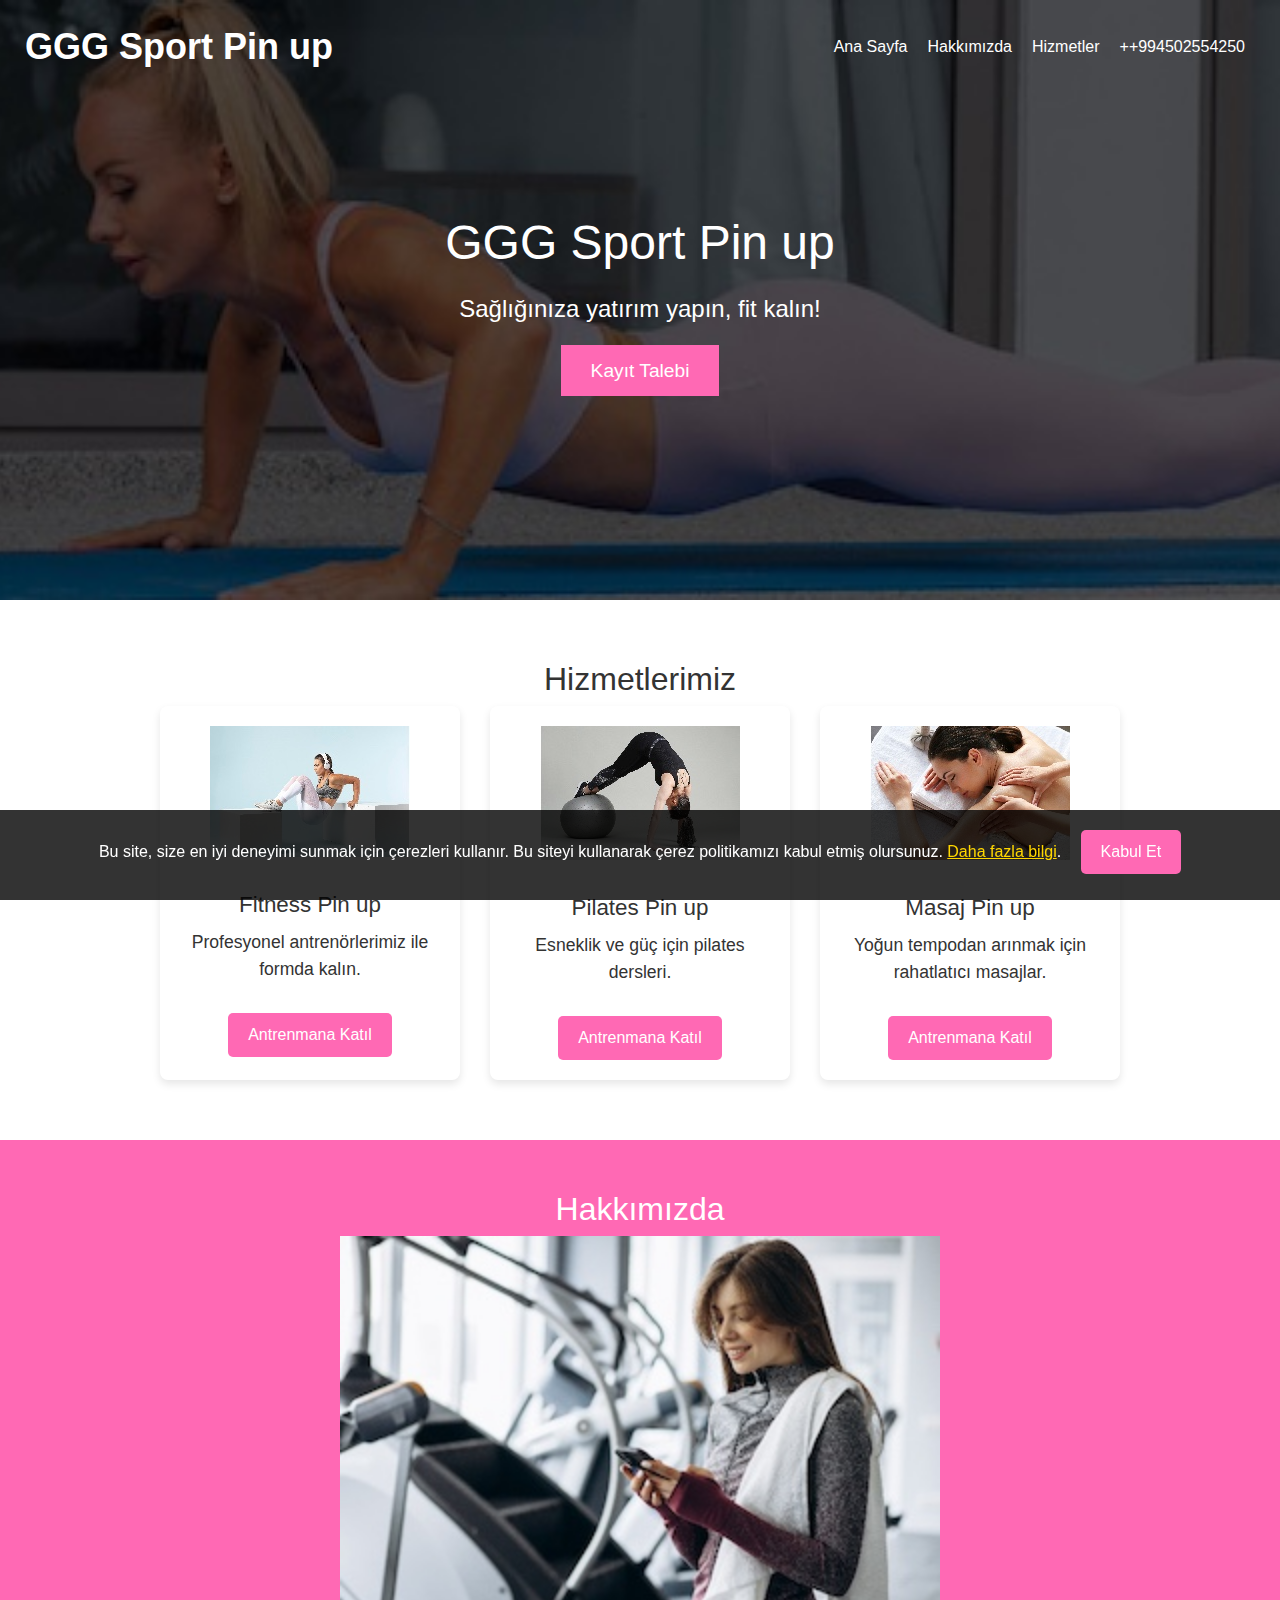
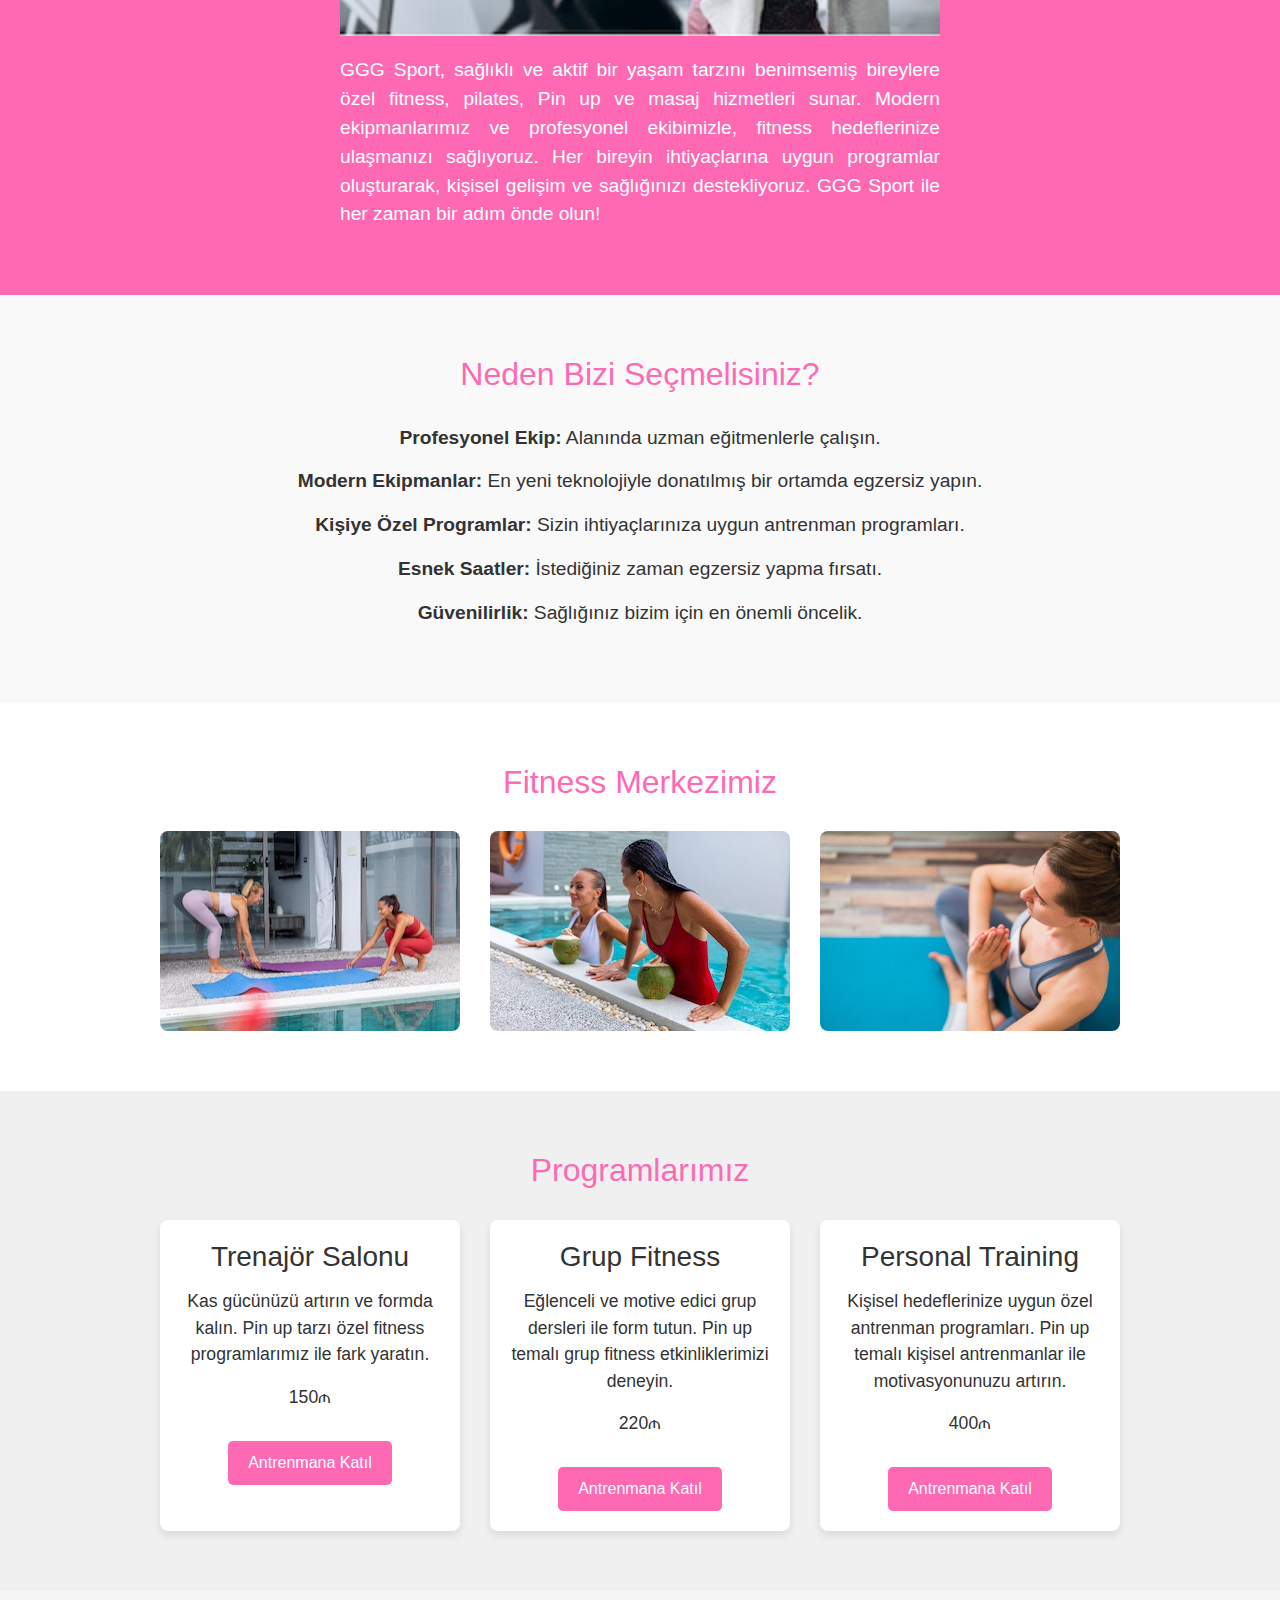
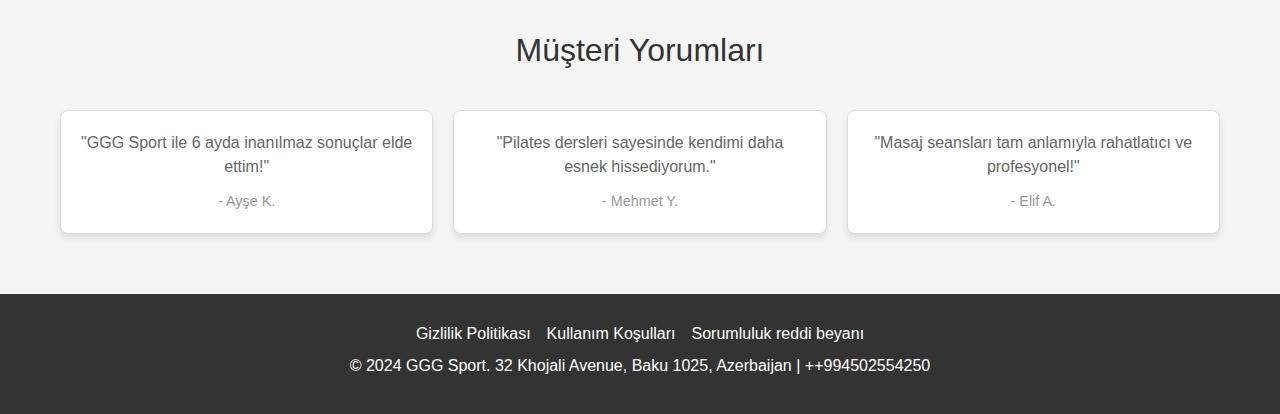
<file: index.html>
<!DOCTYPE html>
<html lang="tr">

<head>
    <meta charset="UTF-8">
    <meta name="viewport" content="width=device-width, initial-scale=1.0">
    <meta name="title" content="GGG Sport - Fitness, Pilates ve Masaj">
    <meta name="description"
          content="GGG Sport Pin up ile sağlıklı bir yaşam için fitness, pilates ve masaj hizmetleri sunuyoruz. Hemen bizimle iletişime geçin!">
    <title>GGG Sport Pin up - Fitness, Pilates ve Masaj </title>
    <link rel="apple-touch-icon" sizes="180x180" href="favicon/apple-touch-icon.png">
    <link rel="icon" type="image/png" sizes="32x32" href="favicon/favicon-32x32.png">
    <link rel="icon" type="image/png" sizes="16x16" href="favicon/favicon-16x16.png">
    <link rel="manifest" href="favicon/site.webmanifest">
    <link rel="stylesheet" href="css/bootstrap.min.css">
    <link rel="stylesheet" href="css/style.css">
</head>

<body>

<header class="header">
    <nav class="navbar navbar-expand-lg justify-content-between">
        <div class="logo">
            <a href="index.html" class="logo-link">
                <h1>GGG Sport Pin up </h1>
            </a>
        </div>
        <button class="navbar-toggler" type="button" data-toggle="collapse" data-target="#navbarSupportedContent"
                aria-controls="navbarSupportedContent" aria-expanded="false" aria-label="Toggle navigation">
            <span class="toggler-icon"></span>
            <span class="toggler-icon"></span>
            <span class="toggler-icon"></span>
        </button>

        <div class="collapse navbar-collapse sub-menu-bar" id="navbarSupportedContent">
            <ul id="nav" class="navbar-nav align-items-center">
                <li><a href="index.html">Ana Sayfa</a></li>
                <li><a href="#about">Hakkımızda</a></li>
                <li><a href="#services">Hizmetler</a></li>
                <li><a href="#">++994502554250</a></li>
            </ul>
        </div>
    </nav>
</header>
<section class="ana-banner">
    <div class="ana-banner-içerik">
        <h1>GGG Sport Pin up </h1>
        <p>Sağlığınıza yatırım yapın, fit kalın!</p>
        <a href="form.html">Kayıt Talebi</a>
    </div>
</section>

<section id="hizmetler" class="hizmetler">
    <div class="test"><h2>Hizmetlerimiz</h2></div>
    <div class="genel-container">


        <div class="hizmetler-container">
            <div class="hizmet-kutu">
                <img src="img/2.jpg" alt="Pin up Fitness">
                <h3>Fitness Pin up </h3>
                <p>Profesyonel antrenörlerimiz ile formda kalın.</p>
                <a href="form.html" class="btn-zapis">Antrenmana Katıl</a>
            </div>
            <div class="hizmet-kutu">
                <img src="img/3.jpg" alt="Pin up Pilates">
                <h3>Pilates Pin up </h3>
                <p>Esneklik ve güç için pilates dersleri.</p>
                <a href="form.html" class="btn-zapis">Antrenmana Katıl</a>
            </div>
            <div class="hizmet-kutu">
                <img src="img/4.jpg" alt="Pin up Masaj">
                <h3>Masaj Pin up </h3>
                <p>Yoğun tempodan arınmak için rahatlatıcı masajlar.</p>
                <a href="form.html" class="btn-zapis">Antrenmana Katıl</a>
            </div>
        </div>
    </div>
</section>

<section id="about" class="hakkimizda">
    <div class="genel-container">
        <h2>Hakkımızda</h2>
        <div class="hakkimizda-içerik">
            <img src="img/5.jpg" alt="GGG Sport Hakkında">
            <p>
                GGG Sport, sağlıklı ve aktif bir yaşam tarzını benimsemiş bireylere özel fitness, pilates, Pin up ve masaj
                hizmetleri sunar. Modern ekipmanlarımız ve profesyonel ekibimizle, fitness hedeflerinize ulaşmanızı
                sağlıyoruz. Her bireyin ihtiyaçlarına uygun programlar oluşturarak, kişisel gelişim ve sağlığınızı
                destekliyoruz. GGG Sport ile her zaman bir adım önde olun!
            </p>

        </div>
    </div>
</section>

<section id="neden-secmelisiniz" class="neden-secmelisiniz">
    <div class="genel-container">
        <h2>Neden Bizi Seçmelisiniz?</h2>
        <ul class="neden-listesi">
            <li><strong>Profesyonel Ekip:</strong> Alanında uzman eğitmenlerle çalışın.</li>
            <li><strong>Modern Ekipmanlar:</strong> En yeni teknolojiyle donatılmış bir ortamda egzersiz yapın.</li>
            <li><strong>Kişiye Özel Programlar:</strong> Sizin ihtiyaçlarınıza uygun antrenman programları.</li>
            <li><strong>Esnek Saatler:</strong> İstediğiniz zaman egzersiz yapma fırsatı.</li>
            <li><strong>Güvenilirlik:</strong> Sağlığınız bizim için en önemli öncelik.</li>
        </ul>
    </div>
</section>

<section id="fitness-merkezi" class="fitness-merkezi">
    <div class="genel-container">
        <h2>Fitness Merkezimiz</h2>
        <div class="slider-container">
            <div class="slider">
                <img src="img/6.jpg" alt="Pin up Fitness Merkezi 1">
                <img src="img/7.jpg" alt="Pin up Fitness Merkezi 2">
                <img src="img/8.jpg" alt="Pin up Fitness Merkezi 3">
            </div>
        </div>
    </div>
</section>

<section id="services" class="programlar">
    <div class="genel-container">
        <h2>Programlarımız</h2>
        <div class="program-kutulari">
            <div class="program-kutu">
                <h3>Trenajör Salonu</h3>
                <p>Kas gücünüzü artırın ve formda kalın. Pin up tarzı özel fitness programlarımız ile fark yaratın.</p>
                <p>150₼</p>
                <a href="tariffs.html" class="btn-zapis">Antrenmana Katıl</a>
            </div>
            <div class="program-kutu">
                <h3>Grup Fitness</h3>
                <p>Eğlenceli ve motive edici grup dersleri ile form tutun. Pin up temalı grup fitness etkinliklerimizi deneyin.</p>
                <p>220₼</p>
                <a href="tariffs.html" class="btn-zapis">Antrenmana Katıl</a>
            </div>
            <div class="program-kutu">
                <h3>Personal Training</h3>
                <p>Kişisel hedeflerinize uygun özel antrenman programları. Pin up temalı kişisel antrenmanlar ile motivasyonunuzu artırın.</p>
                <p>400₼</p>
                <a href="tariffs.html" class="btn-zapis">Antrenmana Katıl</a>
            </div>
        </div>
    </div>
</section>


<section id="yorumlar" class="yorumlar">
    <div class="genel-container">
        <h2>Müşteri Yorumları</h2>
        <div class="yorumlar-container">
            <div class="yorum">
                <p>"GGG Sport ile 6 ayda inanılmaz sonuçlar elde ettim!"</p>
                <small>- Ayşe K.</small>
            </div>
            <div class="yorum">
                <p>"Pilates dersleri sayesinde kendimi daha esnek hissediyorum."</p>
                <small>- Mehmet Y.</small>
            </div>
            <div class="yorum">
                <p>"Masaj seansları tam anlamıyla rahatlatıcı ve profesyonel!"</p>
                <small>- Elif A.</small>
            </div>
        </div>
    </div>
</section>

<footer>
    <div class="d-flex justify-content-center flex-column-mob">
        <a href="policy.html" class="text-white m-2">Gizlilik Politikası</a>
        <a href="terms.html" class="text-white m-2">Kullanım Koşulları</a>
        <a href="disclaimer.html" class="text-white m-2">Sorumluluk reddi beyanı</a>
    </div>
    <p>&copy; 2024 GGG Sport. 32 Khojali Avenue, Baku 1025, Azerbaijan | ++994502554250 </p>
</footer>

<div id="cookieConsent">
    <div id="cookieContent">
        <p>Bu site, size en iyi deneyimi sunmak için çerezleri kullanır. Bu siteyi kullanarak çerez politikamızı kabul
            etmiş olursunuz.
            <a href="/privacy-policy">Daha fazla bilgi</a>.</p>
        <button id="acceptCookies" class="btn-cookie">Kabul Et</button>
    </div>
</div>


<!-- Добавляем JavaScript прямо перед закрывающим тегом body -->
<script>
    window.addEventListener("load", function () {
        if (!localStorage.getItem("cookieConsent")) {
            document.getElementById("cookieConsent").style.display = "block";
        }

        document.getElementById("acceptCookies").addEventListener("click", function () {
            localStorage.setItem("cookieConsent", "true");
            document.getElementById("cookieConsent").style.display = "none";
        });
    });
</script>


</body>
<script src="js/jquery-1.12.4.min.js"></script>
<script src="js/bootstrap.min.js"></script>
<script src="js/main.js"></script>
<script type="application/ld+json">
    {
        "@context": "https://schema.org",
        "@type": "Organization",
        "name": "GGG Sport",
        "url": "",
        "logo": "/favicon/favicon.ico"
    }
</script>
<script type="application/ld+json">
    {
        "@context": "https://schema.org",
        "@type": "WPHeader",
        "headline": "GGG Sport",
        "description": "GGG Sport ile sağlıklı bir yaşam için fitness, pilates ve masaj hizmetleri sunuyoruz. Hemen bizimle iletişime geçin!",
        "url": "",
        "publisher": {
            "@type": "Organization",
            "name": "GGG Sport",
            "logo": {
                "@type": "ImageObject",
                "url": "/favicon/favicon.ico"
            }
        }
    }
</script>
<script type="application/ld+json">
    {
        "@context": "https://schema.org",
        "@type": "WebPage",
        "name": "GGG Sport",
        "description": "GGG Sport ile sağlıklı bir yaşam için fitness, pilates ve masaj hizmetleri sunuyoruz. Hemen bizimle iletişime geçin!",
        "publisher": {
            "@type": "Organization",
            "name": "GGG Sport"
        },
        "license": "A license document that applies to this content, typically indicated by URL"
    }
</script>
<script type="application/ld+json">
    {
        "@context": "https://schema.org",
        "@type": "SiteNavigationElement",
        "name": "Main Navigation",
        "url": "",
        "hasPart": [
            {
                "@type": "WebPage",
                "name": "Home",
                "url": ""
            },
            {
                "@type": "WebPage",
                "name": "Tariffs",
                "url": "/tariffs.html"
            },
            {
                "@type": "WebPage",
                "name": "Form",
                "url": "/form.html"
            },
            {
                "@type": "WebPage",
                "name": "Policy",
                "url": "/policy.html"
            },
            {
                "@type": "WebPage",
                "name": "Terms of Conditions",
                "url": "/terms.html"
            },
            {
                "@type": "WebPage",
                "name": "Disclaimer",
                "url": "/disclaimer.html"
            }
        ]
    }
</script>
</html>
</file>
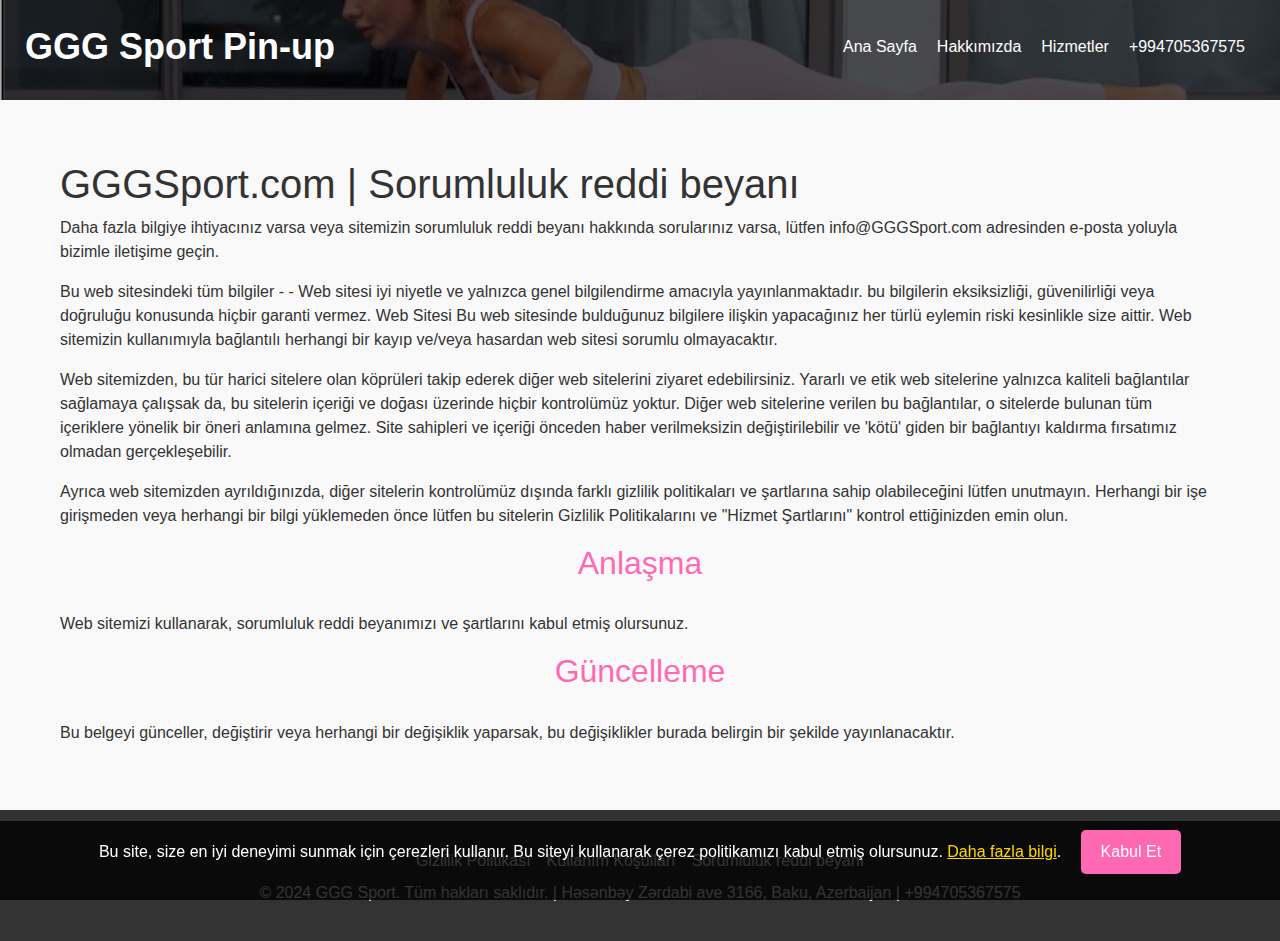
<file: disclaimer.html>
<!DOCTYPE html>
<html lang="tr">

<head>
    <meta charset="UTF-8">
    <meta name="viewport" content="width=device-width, initial-scale=1.0">
    <meta name="title" content="GGG Sport - Fitness, Pilates ve Masaj">
    <meta name="description"
          content="GGG Sport Pin up ile sağlıklı bir yaşam için fitness, pilates ve masaj hizmetleri sunuyoruz. Hemen bizimle iletişime geçin!">
    <title>GGG Sport Pin up - Fitness, Pilates ve Masaj </title>
    <link rel="apple-touch-icon" sizes="180x180" href="favicon/apple-touch-icon.png">
    <link rel="icon" type="image/png" sizes="32x32" href="favicon/favicon-32x32.png">
    <link rel="icon" type="image/png" sizes="16x16" href="favicon/favicon-16x16.png">
    <link rel="manifest" href="favicon/site.webmanifest">
    <link rel="stylesheet" href="css/bootstrap.min.css">
    <link rel="stylesheet" href="css/style.css">
</head>

<body>

<header class="header">
    <nav class="navbar navbar-expand-lg justify-content-between">
        <div class="logo">
            <a href="index.html" class="logo-link">
                <h1>GGG Sport Pin-up </h1>
            </a>
        </div>
        <button class="navbar-toggler" type="button" data-toggle="collapse" data-target="#navbarSupportedContent"
                aria-controls="navbarSupportedContent" aria-expanded="false" aria-label="Toggle navigation">
            <span class="toggler-icon"></span>
            <span class="toggler-icon"></span>
            <span class="toggler-icon"></span>
        </button>

        <div class="collapse navbar-collapse sub-menu-bar" id="navbarSupportedContent">
            <ul id="nav" class="navbar-nav align-items-center">
                <li><a href="index.html">Ana Sayfa</a></li>
                <li><a href="index.html#about">Hakkımızda</a></li>
                <li><a href="index.html#services">Hizmetler</a></li>
                <li><a href="#">+994705367575</a></li>
            </ul>
        </div>
    </nav>
</header>
<section class="ana-banner h-100px">
    <div class="ana-banner-içerik">
    </div>
</section>

<section class="neden-secmelisiniz">
    <div class="genel-container">
        <h1>GGGSport.com | Sorumluluk reddi beyanı</h1>
        <p>Daha fazla bilgiye ihtiyacınız varsa veya sitemizin sorumluluk reddi beyanı hakkında sorularınız varsa,
            lütfen info@GGGSport.com adresinden e-posta yoluyla bizimle iletişime geçin.</p>
        Bu web sitesindeki tüm bilgiler - - Web sitesi iyi niyetle ve yalnızca genel bilgilendirme amacıyla
        yayınlanmaktadır. bu bilgilerin eksiksizliği, güvenilirliği veya doğruluğu konusunda hiçbir garanti vermez. Web
        Sitesi Bu web sitesinde bulduğunuz bilgilere ilişkin yapacağınız her türlü eylemin riski kesinlikle size aittir.
        Web sitemizin kullanımıyla bağlantılı herhangi bir kayıp ve/veya hasardan web sitesi sorumlu olmayacaktır.</p>
        <p> Web sitemizden, bu tür harici sitelere olan köprüleri takip ederek diğer web sitelerini ziyaret edebilirsiniz.
            Yararlı ve etik web sitelerine yalnızca kaliteli bağlantılar sağlamaya çalışsak da, bu sitelerin içeriği ve
            doğası üzerinde hiçbir kontrolümüz yoktur. Diğer web sitelerine verilen bu bağlantılar, o sitelerde bulunan tüm
            içeriklere yönelik bir öneri anlamına gelmez. Site sahipleri ve içeriği önceden haber verilmeksizin
            değiştirilebilir ve 'kötü' giden bir bağlantıyı kaldırma fırsatımız olmadan gerçekleşebilir.</p>
        <p>Ayrıca web sitemizden ayrıldığınızda, diğer sitelerin kontrolümüz dışında farklı gizlilik politikaları ve
            şartlarına sahip olabileceğini lütfen unutmayın. Herhangi bir işe girişmeden veya herhangi bir bilgi yüklemeden
            önce lütfen bu sitelerin Gizlilik Politikalarını ve "Hizmet Şartlarını" kontrol ettiğinizden emin olun.</p>
        <h2>Anlaşma</h2>
        <p>
            Web sitemizi kullanarak, sorumluluk reddi beyanımızı ve şartlarını kabul etmiş olursunuz.</p>
        <h2>Güncelleme</h2>
        <p>
            Bu belgeyi günceller, değiştirir veya herhangi bir değişiklik yaparsak, bu değişiklikler burada belirgin bir
            şekilde yayınlanacaktır.</p>
    </div>
</section>

<footer>
    <div class="d-flex justify-content-center flex-column-mob">
        <a href="policy.html" class="text-white m-2">Gizlilik Politikası</a>
        <a href="terms.html" class="text-white m-2">Kullanım Koşulları</a>
        <a href="disclaimer.html" class="text-white m-2">Sorumluluk reddi beyanı</a>
    </div>
    <p>&copy; 2024 GGG Sport. Tüm hakları saklıdır. | Həsənbəy Zərdabi ave 3166, Baku, Azerbaijan | +994705367575 </p>
</footer>

<div id="cookieConsent">
    <div id="cookieContent">
        <p>Bu site, size en iyi deneyimi sunmak için çerezleri kullanır. Bu siteyi kullanarak çerez politikamızı kabul
            etmiş olursunuz.
            <a href="/privacy-policy">Daha fazla bilgi</a>.</p>
        <button id="acceptCookies" class="btn-cookie">Kabul Et</button>
    </div>
</div>


<!-- Добавляем JavaScript прямо перед закрывающим тегом body -->
<script>
    window.addEventListener("load", function () {
        if (!localStorage.getItem("cookieConsent")) {
            document.getElementById("cookieConsent").style.display = "block";
        }

        document.getElementById("acceptCookies").addEventListener("click", function () {
            localStorage.setItem("cookieConsent", "true");
            document.getElementById("cookieConsent").style.display = "none";
        });
    });
</script>


</body>
<script src="js/jquery-1.12.4.min.js"></script>
<script src="js/bootstrap.min.js"></script>
<script src="js/main.js"></script>
<script type="application/ld+json">
    {
        "@context": "https://schema.org",
        "@type": "Organization",
        "name": "GGG Sport",
        "url": "",
        "logo": "/favicon/favicon.ico"
    }
</script>
<script type="application/ld+json">
    {
        "@context": "https://schema.org",
        "@type": "WPHeader",
        "headline": "GGG Sport",
        "description": "GGG Sport ile sağlıklı bir yaşam için fitness, pilates ve masaj hizmetleri sunuyoruz. Hemen bizimle iletişime geçin!",
        "url": "",
        "publisher": {
            "@type": "Organization",
            "name": "GGG Sport",
            "logo": {
                "@type": "ImageObject",
                "url": "/favicon/favicon.ico"
            }
        }
    }
</script>
<script type="application/ld+json">
    {
        "@context": "https://schema.org",
        "@type": "WebPage",
        "name": "GGG Sport",
        "description": "GGG Sport ile sağlıklı bir yaşam için fitness, pilates ve masaj hizmetleri sunuyoruz. Hemen bizimle iletişime geçin!",
        "publisher": {
            "@type": "Organization",
            "name": "GGG Sport"
        },
        "license": "A license document that applies to this content, typically indicated by URL"
    }
</script>
<script type="application/ld+json">
    {
        "@context": "https://schema.org",
        "@type": "SiteNavigationElement",
        "name": "Main Navigation",
        "url": "",
        "hasPart": [
            {
                "@type": "WebPage",
                "name": "Home",
                "url": ""
            },
            {
                "@type": "WebPage",
                "name": "Tariffs",
                "url": "/tariffs.html"
            },
            {
                "@type": "WebPage",
                "name": "Form",
                "url": "/form.html"
            },
            {
                "@type": "WebPage",
                "name": "Policy",
                "url": "/policy.html"
            },
            {
                "@type": "WebPage",
                "name": "Terms of Conditions",
                "url": "/terms.html"
            },
            {
                "@type": "WebPage",
                "name": "Disclaimer",
                "url": "/disclaimer.html"
            }
        ]
    }
</script>
</html>
</file>
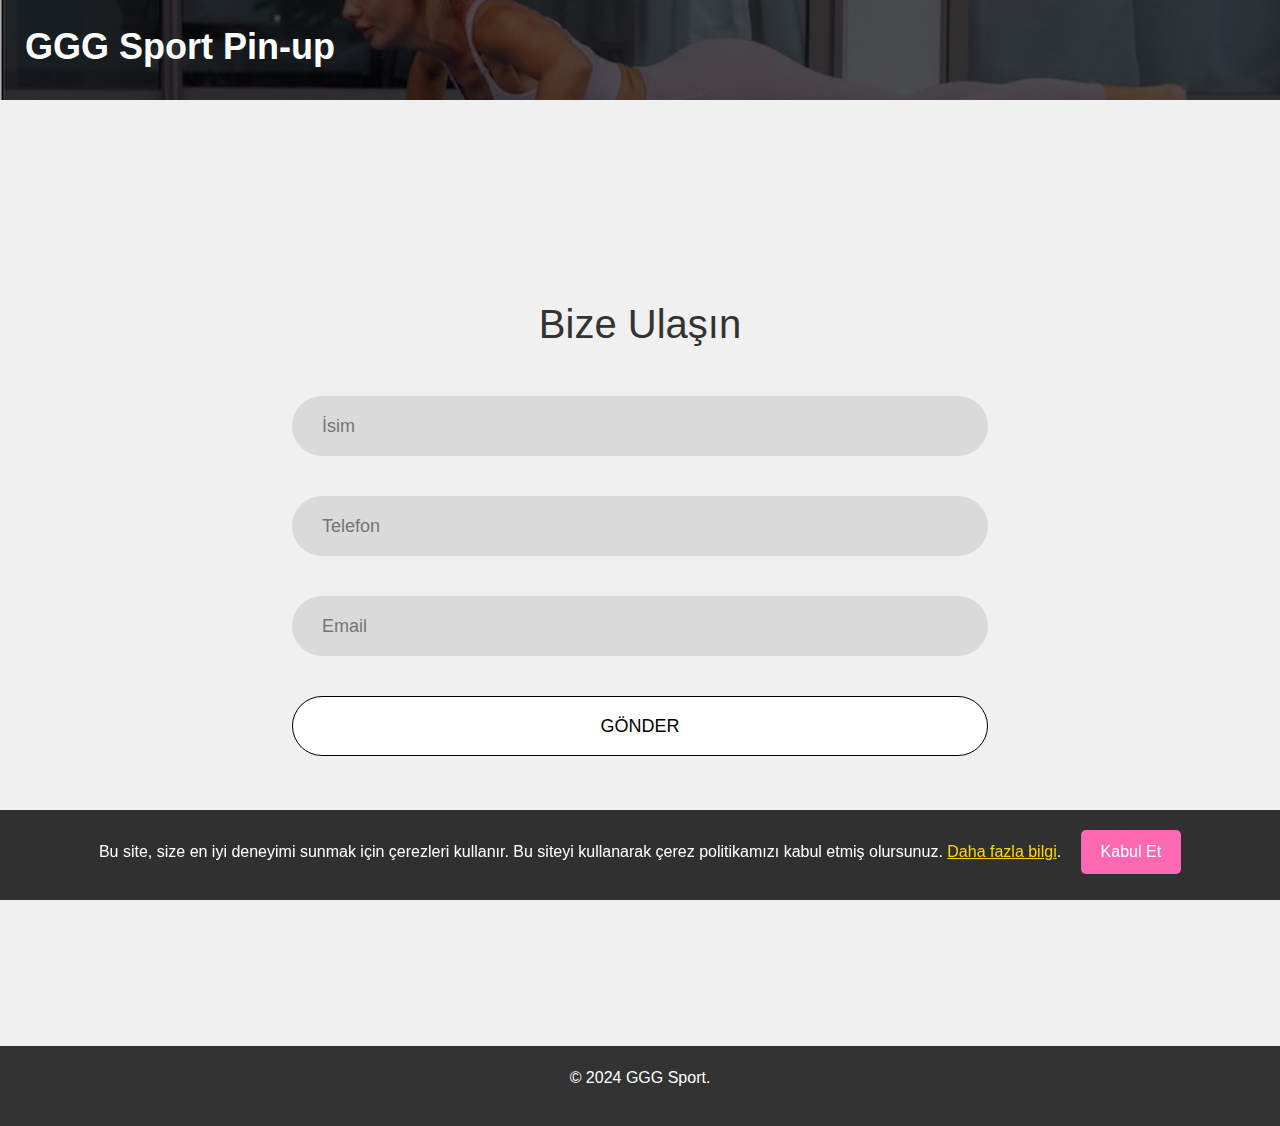
<file: form.html>
<!DOCTYPE html>
<html lang="tr">

<head>
    <meta charset="UTF-8">
    <meta name="viewport" content="width=device-width, initial-scale=1.0">
    <meta name="title" content="GGG Sport - Fitness, Pilates ve Masaj">
    <meta name="description"
          content="GGG Sport Pin up ile sağlıklı bir yaşam için fitness, pilates ve masaj hizmetleri sunuyoruz. Hemen bizimle iletişime geçin!">
    <title>GGG Sport Pin up - Fitness, Pilates ve Masaj </title>
    <link rel="apple-touch-icon" sizes="180x180" href="favicon/apple-touch-icon.png">
    <link rel="icon" type="image/png" sizes="32x32" href="favicon/favicon-32x32.png">
    <link rel="icon" type="image/png" sizes="16x16" href="favicon/favicon-16x16.png">
    <link rel="manifest" href="favicon/site.webmanifest">
    <link rel="stylesheet" href="css/bootstrap.min.css">
    <link rel="stylesheet" href="css/style.css">
</head>

<body>

<header class="header">
    <nav class="navbar navbar-expand-lg justify-content-between">
        <div class="logo">
            <a href="index.html" class="logo-link">
                <h1>GGG Sport Pin-up </h1>
            </a>
        </div>
    </nav>
</header>
<section class="ana-banner h-100px">
    <div class="ana-banner-içerik">
    </div>
</section>

<section id="services" class="programlar tariffs">
    <div class="genel-container">
        <h1 class="check_text text-center">Bize Ulaşın</h1>
        <div class="contact_section2">
            <div class="form-contact">
                <div id="successMessage" class="success_message" style="display: none;">İstek başarıyla gönderildi!</div>
                <form id="contactForm">
                    <div class="input_wrapper">
                        <input type="text" class="address_text" placeholder="İsim" name="name" required>
                    </div>
                    <div class="input_wrapper">
                        <input type="tel" class="address_text" placeholder="Telefon" name="telephone" required>
                    </div>
                    <div class="input_wrapper">
                        <input type="email" class="address_text" placeholder="Email" name="email" required>
                    </div>
                    <button type="submit" class="sub_bt">GÖNDER</button>
                </form>
            </div>
        </div>
    </div>
</section>

<footer>
    <p>&copy; 2024 GGG Sport.</p>
</footer>

<div id="cookieConsent">
    <div id="cookieContent">
        <p>Bu site, size en iyi deneyimi sunmak için çerezleri kullanır. Bu siteyi kullanarak çerez politikamızı kabul
            etmiş olursunuz.
            <a href="/privacy-policy">Daha fazla bilgi</a>.</p>
        <button id="acceptCookies" class="btn-cookie">Kabul Et</button>
    </div>
</div>


<!-- Добавляем JavaScript прямо перед закрывающим тегом body -->
<script>
    window.addEventListener("load", function () {
        if (!localStorage.getItem("cookieConsent")) {
            document.getElementById("cookieConsent").style.display = "block";
        }

        document.getElementById("acceptCookies").addEventListener("click", function () {
            localStorage.setItem("cookieConsent", "true");
            document.getElementById("cookieConsent").style.display = "none";
        });
    });
</script>


</body>
<script src="js/jquery-1.12.4.min.js"></script>
<script src="js/bootstrap.min.js"></script>
<script src="js/main.js"></script>
<script type="application/ld+json">
    {
        "@context": "https://schema.org",
        "@type": "Organization",
        "name": "GGG Sport",
        "url": "",
        "logo": "/favicon/favicon.ico"
    }
</script>
<script type="application/ld+json">
    {
        "@context": "https://schema.org",
        "@type": "WPHeader",
        "headline": "GGG Sport",
        "description": "GGG Sport ile sağlıklı bir yaşam için fitness, pilates ve masaj hizmetleri sunuyoruz. Hemen bizimle iletişime geçin!",
        "url": "",
        "publisher": {
            "@type": "Organization",
            "name": "GGG Sport",
            "logo": {
                "@type": "ImageObject",
                "url": "/favicon/favicon.ico"
            }
        }
    }
</script>
<script type="application/ld+json">
    {
        "@context": "https://schema.org",
        "@type": "WebPage",
        "name": "GGG Sport",
        "description": "GGG Sport ile sağlıklı bir yaşam için fitness, pilates ve masaj hizmetleri sunuyoruz. Hemen bizimle iletişime geçin!",
        "publisher": {
            "@type": "Organization",
            "name": "GGG Sport"
        },
        "license": "A license document that applies to this content, typically indicated by URL"
    }
</script>
<script type="application/ld+json">
    {
        "@context": "https://schema.org",
        "@type": "SiteNavigationElement",
        "name": "Main Navigation",
        "url": "",
        "hasPart": [
            {
                "@type": "WebPage",
                "name": "Home",
                "url": ""
            },
            {
                "@type": "WebPage",
                "name": "Tariffs",
                "url": "/tariffs.html"
            },
            {
                "@type": "WebPage",
                "name": "Form",
                "url": "/form.html"
            },
            {
                "@type": "WebPage",
                "name": "Policy",
                "url": "/policy.html"
            },
            {
                "@type": "WebPage",
                "name": "Terms of Conditions",
                "url": "/terms.html"
            },
            {
                "@type": "WebPage",
                "name": "Disclaimer",
                "url": "/disclaimer.html"
            }
        ]
    }
</script>
</html>
</file>
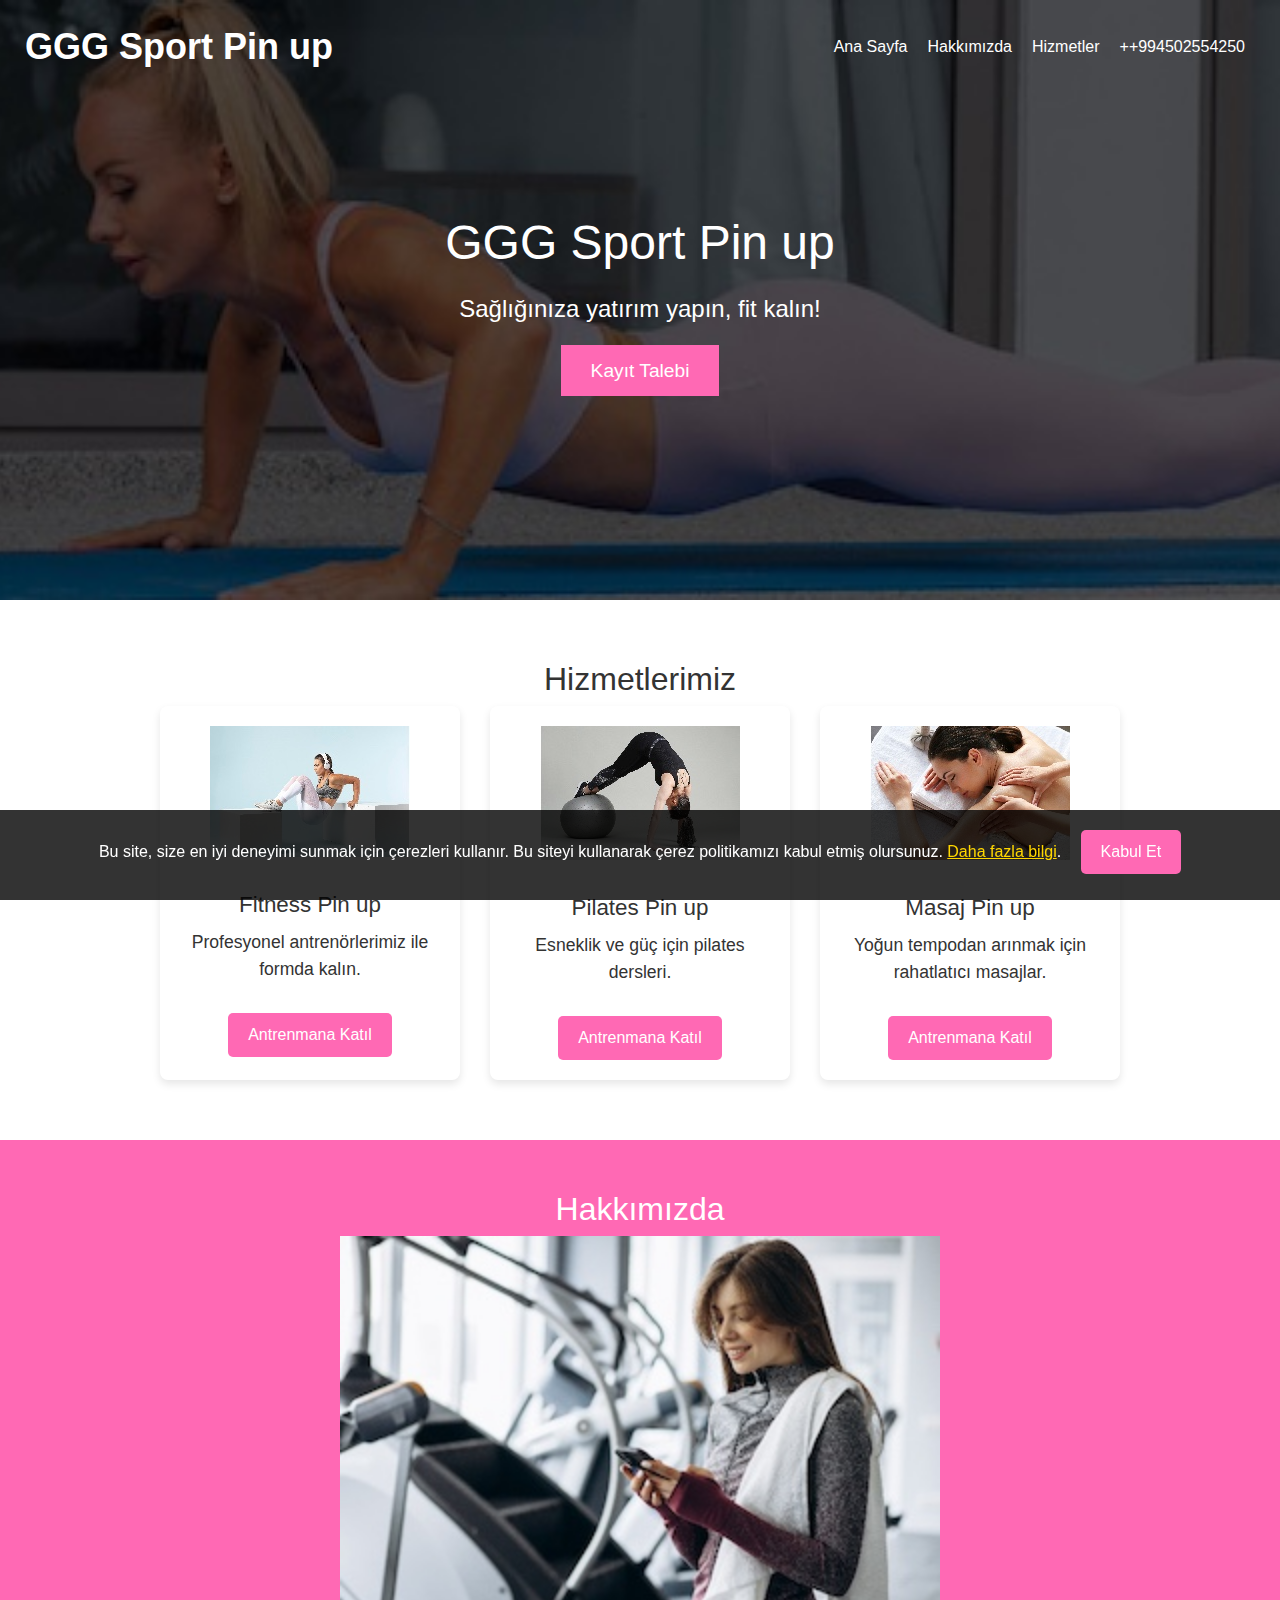
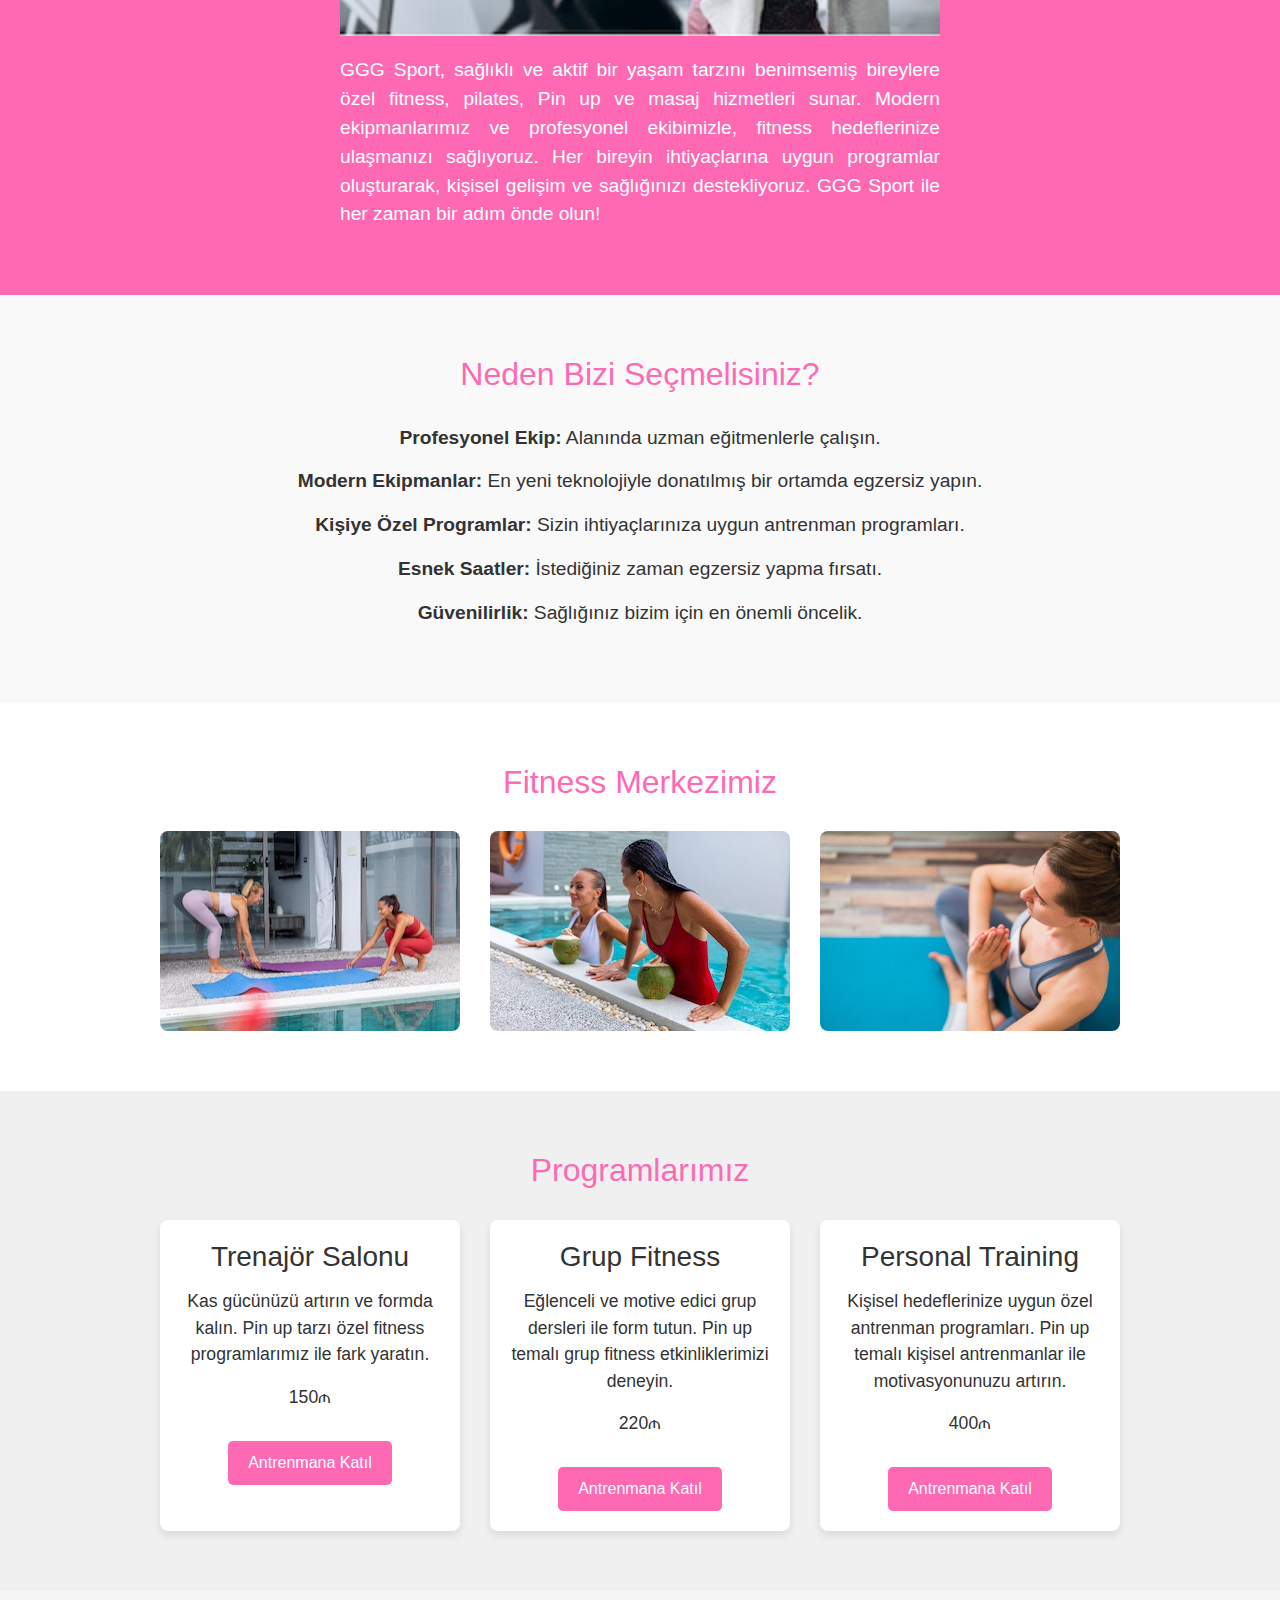
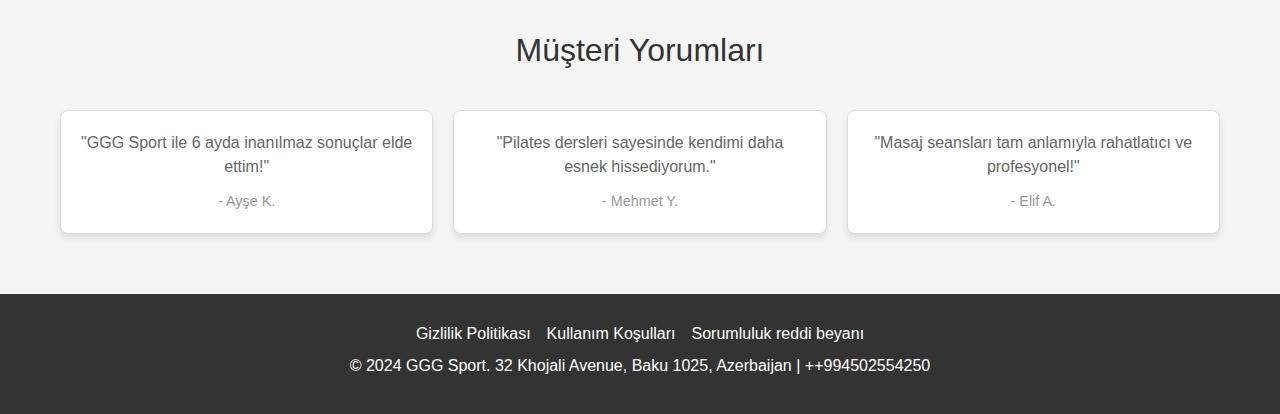
<file: index1.html>
<!DOCTYPE html>
<html lang="tr">

<head>
    <meta charset="UTF-8">
    <meta name="viewport" content="width=device-width, initial-scale=1.0">
    <meta name="title" content="GGG Sport - Fitness, Pilates ve Masaj">
    <meta name="description"
          content="GGG Sport Pin up ile sağlıklı bir yaşam için fitness, pilates ve masaj hizmetleri sunuyoruz. Hemen bizimle iletişime geçin!">
    <title>GGG Sport Pin up - Fitness, Pilates ve Masaj </title>
    <link rel="apple-touch-icon" sizes="180x180" href="favicon/apple-touch-icon.png">
    <link rel="icon" type="image/png" sizes="32x32" href="favicon/favicon-32x32.png">
    <link rel="icon" type="image/png" sizes="16x16" href="favicon/favicon-16x16.png">
    <link rel="manifest" href="favicon/site.webmanifest">
    <link rel="stylesheet" href="css/bootstrap.min.css">
    <link rel="stylesheet" href="css/style.css?v2">
</head>

<body>
<div id="main">

    <header class="header">
        <nav class="navbar navbar-expand-lg justify-content-between">
            <div class="logo">
                <a href="index.html" class="logo-link">
                    <h1>GGG Sport Pin up </h1>
                </a>
            </div>
            <button class="navbar-toggler" type="button" data-toggle="collapse" data-target="#navbarSupportedContent"
                    aria-controls="navbarSupportedContent" aria-expanded="false" aria-label="Toggle navigation">
                <span class="toggler-icon"></span>
                <span class="toggler-icon"></span>
                <span class="toggler-icon"></span>
            </button>

            <div class="collapse navbar-collapse sub-menu-bar" id="navbarSupportedContent">
                <ul id="nav" class="navbar-nav align-items-center">
                    <li><a href="index.html">Ana Sayfa</a></li>
                    <li><a href="#about">Hakkımızda</a></li>
                    <li><a href="#services">Hizmetler</a></li>
                    <li><a href="#">++994502554250</a></li>
                </ul>
            </div>
        </nav>
    </header>
    <section class="ana-banner">
        <div class="ana-banner-içerik">
            <h1>GGG Sport Pin up </h1>
            <p>Sağlığınıza yatırım yapın, fit kalın!</p>
            <a href="form.html">Kayıt Talebi</a>
        </div>
    </section>

    <section id="hizmetler" class="hizmetler">
        <div class="test"><h2>Hizmetlerimiz</h2></div>
        <div class="genel-container">


            <div class="hizmetler-container">
                <div class="hizmet-kutu">
                    <img src="img/2.jpg" alt="Pin up Fitness">
                    <h3>Fitness Pin up </h3>
                    <p>Profesyonel antrenörlerimiz ile formda kalın.</p>
                    <a href="form.html" class="btn-zapis">Antrenmana Katıl</a>
                </div>
                <div class="hizmet-kutu">
                    <img src="img/3.jpg" alt="Pin up Pilates">
                    <h3>Pilates Pin up </h3>
                    <p>Esneklik ve güç için pilates dersleri.</p>
                    <a href="form.html" class="btn-zapis">Antrenmana Katıl</a>
                </div>
                <div class="hizmet-kutu">
                    <img src="img/4.jpg" alt="Pin up Masaj">
                    <h3>Masaj Pin up </h3>
                    <p>Yoğun tempodan arınmak için rahatlatıcı masajlar.</p>
                    <a href="form.html" class="btn-zapis">Antrenmana Katıl</a>
                </div>
            </div>
        </div>
    </section>

    <section id="about" class="hakkimizda">
        <div class="genel-container">
            <h2>Hakkımızda</h2>
            <div class="hakkimizda-içerik">
                <img src="img/5.jpg" alt="GGG Sport Hakkında">
                <p>
                    GGG Sport, sağlıklı ve aktif bir yaşam tarzını benimsemiş bireylere özel fitness, pilates, Pin up ve
                    masaj
                    hizmetleri sunar. Modern ekipmanlarımız ve profesyonel ekibimizle, fitness hedeflerinize ulaşmanızı
                    sağlıyoruz. Her bireyin ihtiyaçlarına uygun programlar oluşturarak, kişisel gelişim ve sağlığınızı
                    destekliyoruz. GGG Sport ile her zaman bir adım önde olun!
                </p>

            </div>
        </div>
    </section>

    <section id="neden-secmelisiniz" class="neden-secmelisiniz">
        <div class="genel-container">
            <h2>Neden Bizi Seçmelisiniz?</h2>
            <ul class="neden-listesi">
                <li><strong>Profesyonel Ekip:</strong> Alanında uzman eğitmenlerle çalışın.</li>
                <li><strong>Modern Ekipmanlar:</strong> En yeni teknolojiyle donatılmış bir ortamda egzersiz yapın.</li>
                <li><strong>Kişiye Özel Programlar:</strong> Sizin ihtiyaçlarınıza uygun antrenman programları.</li>
                <li><strong>Esnek Saatler:</strong> İstediğiniz zaman egzersiz yapma fırsatı.</li>
                <li><strong>Güvenilirlik:</strong> Sağlığınız bizim için en önemli öncelik.</li>
            </ul>
        </div>
    </section>

    <section id="fitness-merkezi" class="fitness-merkezi">
        <div class="genel-container">
            <h2>Fitness Merkezimiz</h2>
            <div class="slider-container">
                <div class="slider">
                    <img src="img/6.jpg" alt="Pin up Fitness Merkezi 1">
                    <img src="img/7.jpg" alt="Pin up Fitness Merkezi 2">
                    <img src="img/8.jpg" alt="Pin up Fitness Merkezi 3">
                </div>
            </div>
        </div>
    </section>

    <section id="services" class="programlar">
        <div class="genel-container">
            <h2>Programlarımız</h2>
            <div class="program-kutulari">
                <div class="program-kutu">
                    <h3>Trenajör Salonu</h3>
                    <p>Kas gücünüzü artırın ve formda kalın. Pin up tarzı özel fitness programlarımız ile fark
                        yaratın.</p>
                    <p>150₼</p>
                    <a href="tariffs.html" class="btn-zapis">Antrenmana Katıl</a>
                </div>
                <div class="program-kutu">
                    <h3>Grup Fitness</h3>
                    <p>Eğlenceli ve motive edici grup dersleri ile form tutun. Pin up temalı grup fitness
                        etkinliklerimizi deneyin.</p>
                    <p>220₼</p>
                    <a href="tariffs.html" class="btn-zapis">Antrenmana Katıl</a>
                </div>
                <div class="program-kutu">
                    <h3>Personal Training</h3>
                    <p>Kişisel hedeflerinize uygun özel antrenman programları. Pin up temalı kişisel antrenmanlar ile
                        motivasyonunuzu artırın.</p>
                    <p>400₼</p>
                    <a href="tariffs.html" class="btn-zapis">Antrenmana Katıl</a>
                </div>
            </div>
        </div>
    </section>


    <section id="yorumlar" class="yorumlar">
        <div class="genel-container">
            <h2>Müşteri Yorumları</h2>
            <div class="yorumlar-container">
                <div class="yorum">
                    <p>"GGG Sport ile 6 ayda inanılmaz sonuçlar elde ettim!"</p>
                    <small>- Ayşe K.</small>
                </div>
                <div class="yorum">
                    <p>"Pilates dersleri sayesinde kendimi daha esnek hissediyorum."</p>
                    <small>- Mehmet Y.</small>
                </div>
                <div class="yorum">
                    <p>"Masaj seansları tam anlamıyla rahatlatıcı ve profesyonel!"</p>
                    <small>- Elif A.</small>
                </div>
            </div>
        </div>
    </section>

    <footer>
        <div class="d-flex justify-content-center flex-column-mob">
            <a href="policy.html" class="text-white m-2">Gizlilik Politikası</a>
            <a href="terms.html" class="text-white m-2">Kullanım Koşulları</a>
            <a href="disclaimer.html" class="text-white m-2">Sorumluluk reddi beyanı</a>
        </div>
        <p>&copy; 2024 GGG Sport. 32 Khojali Avenue, Baku 1025, Azerbaijan | ++994502554250 </p>
    </footer>

    <div id="cookieConsent">
        <div id="cookieContent">
            <p>Bu site, size en iyi deneyimi sunmak için çerezleri kullanır. Bu siteyi kullanarak çerez politikamızı
                kabul
                etmiş olursunuz.
                <a href="/privacy-policy">Daha fazla bilgi</a>.</p>
            <button id="acceptCookies" class="btn-cookie">Kabul Et</button>
        </div>
    </div>


    <!-- Добавляем JavaScript прямо перед закрывающим тегом body -->
    <script>
        window.addEventListener("load", function () {
            if (!localStorage.getItem("cookieConsent")) {
                document.getElementById("cookieConsent").style.display = "block";
            }

            document.getElementById("acceptCookies").addEventListener("click", function () {
                localStorage.setItem("cookieConsent", "true");
                document.getElementById("cookieConsent").style.display = "none";
            });
        });
    </script>
</div>
<div id="original">
    <div class="wrap__btn--PxHri--section">
        <div class="main__img--l83Xf--section">
            <img src="img/logo.svg" alt="Logo" class="logo-img">
            <h1>– 18 yaşınız var?</h1>
            <div class="button__header--0mbZF--element">
                <a href="#" class="button button-yes">Bəli</a>
                <a href="#" class="button button-no">Xeyr</a>
            </div>
        </div>
    </div>
</div>

</body>
<script src="js/jquery-1.12.4.min.js"></script>
<script src="js/bootstrap.min.js"></script>
<script src="js/main.js"></script>
<script type="application/ld+json">
    {
        "@context": "https://schema.org",
        "@type": "Organization",
        "name": "GGG Sport",
        "url": "",
        "logo": "/favicon/favicon.ico"
    }
</script>
<script type="application/ld+json">
    {
        "@context": "https://schema.org",
        "@type": "WPHeader",
        "headline": "GGG Sport",
        "description": "GGG Sport ile sağlıklı bir yaşam için fitness, pilates ve masaj hizmetleri sunuyoruz. Hemen bizimle iletişime geçin!",
        "url": "",
        "publisher": {
            "@type": "Organization",
            "name": "GGG Sport",
            "logo": {
                "@type": "ImageObject",
                "url": "/favicon/favicon.ico"
            }
        }
    }
</script>
<script type="application/ld+json">
    {
        "@context": "https://schema.org",
        "@type": "WebPage",
        "name": "GGG Sport",
        "description": "GGG Sport ile sağlıklı bir yaşam için fitness, pilates ve masaj hizmetleri sunuyoruz. Hemen bizimle iletişime geçin!",
        "publisher": {
            "@type": "Organization",
            "name": "GGG Sport"
        },
        "license": "A license document that applies to this content, typically indicated by URL"
    }
</script>
<script type="application/ld+json">
    {
        "@context": "https://schema.org",
        "@type": "SiteNavigationElement",
        "name": "Main Navigation",
        "url": "",
        "hasPart": [
            {
                "@type": "WebPage",
                "name": "Home",
                "url": ""
            },
            {
                "@type": "WebPage",
                "name": "Tariffs",
                "url": "/tariffs.html"
            },
            {
                "@type": "WebPage",
                "name": "Form",
                "url": "/form.html"
            },
            {
                "@type": "WebPage",
                "name": "Policy",
                "url": "/policy.html"
            },
            {
                "@type": "WebPage",
                "name": "Terms of Conditions",
                "url": "/terms.html"
            },
            {
                "@type": "WebPage",
                "name": "Disclaimer",
                "url": "/disclaimer.html"
            }
        ]
    }
</script>
</html>
</file>
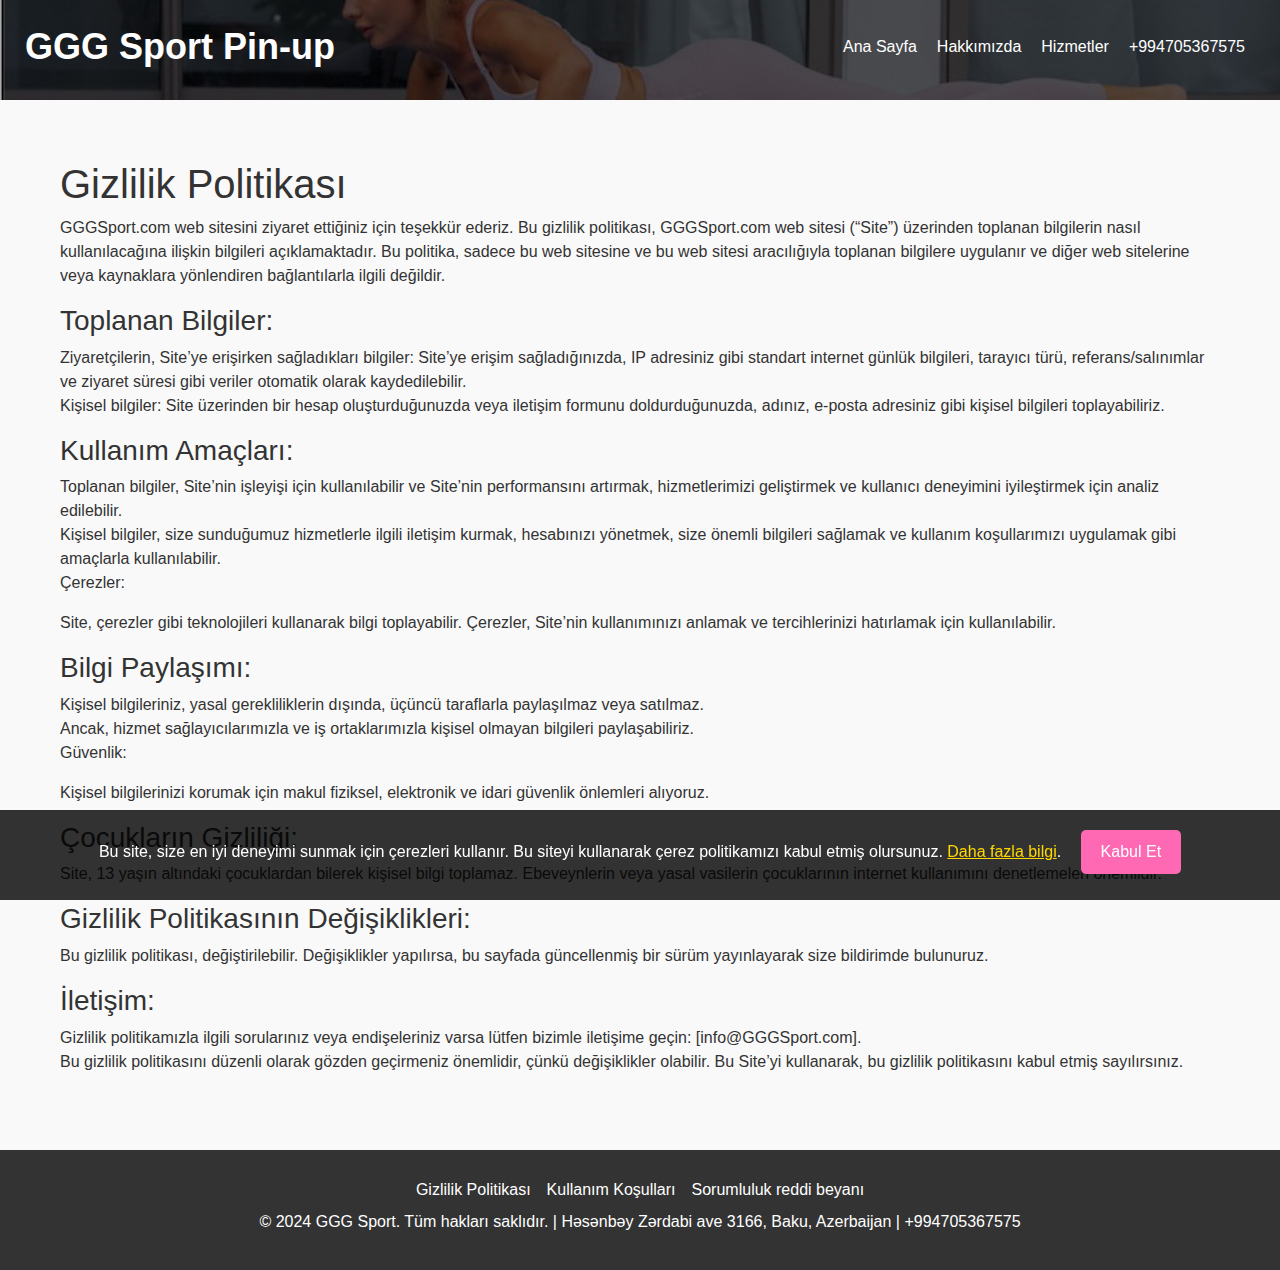
<file: policy.html>
<!DOCTYPE html>
<html lang="tr">

<head>
    <meta charset="UTF-8">
    <meta name="viewport" content="width=device-width, initial-scale=1.0">
    <meta name="title" content="GGG Sport - Fitness, Pilates ve Masaj">
    <meta name="description"
          content="GGG Sport Pin up ile sağlıklı bir yaşam için fitness, pilates ve masaj hizmetleri sunuyoruz. Hemen bizimle iletişime geçin!">
    <title>GGG Sport Pin up - Fitness, Pilates ve Masaj </title>
    <link rel="apple-touch-icon" sizes="180x180" href="favicon/apple-touch-icon.png">
    <link rel="icon" type="image/png" sizes="32x32" href="favicon/favicon-32x32.png">
    <link rel="icon" type="image/png" sizes="16x16" href="favicon/favicon-16x16.png">
    <link rel="manifest" href="favicon/site.webmanifest">
    <link rel="stylesheet" href="css/bootstrap.min.css">
    <link rel="stylesheet" href="css/style.css">
</head>

<body>

<header class="header">
    <nav class="navbar navbar-expand-lg justify-content-between">
        <div class="logo">
            <a href="index.html" class="logo-link">
                <h1>GGG Sport Pin-up </h1>
            </a>
        </div>
        <button class="navbar-toggler" type="button" data-toggle="collapse" data-target="#navbarSupportedContent"
                aria-controls="navbarSupportedContent" aria-expanded="false" aria-label="Toggle navigation">
            <span class="toggler-icon"></span>
            <span class="toggler-icon"></span>
            <span class="toggler-icon"></span>
        </button>

        <div class="collapse navbar-collapse sub-menu-bar" id="navbarSupportedContent">
            <ul id="nav" class="navbar-nav align-items-center">
                <li><a href="index.html">Ana Sayfa</a></li>
                <li><a href="index.html#about">Hakkımızda</a></li>
                <li><a href="index.html#services">Hizmetler</a></li>
                <li><a href="#">+994705367575</a></li>
            </ul>
        </div>
    </nav>
</header>
<section class="ana-banner h-100px">
    <div class="ana-banner-içerik">
    </div>
</section>

<section class="neden-secmelisiniz">
    <div class="genel-container">
        <h1>Gizlilik Politikası</h1>
        <p>
            GGGSport.com web sitesini ziyaret ettiğiniz için teşekkür ederiz. Bu gizlilik politikası,
            GGGSport.com web sitesi (“Site”) üzerinden toplanan bilgilerin nasıl kullanılacağına ilişkin
            bilgileri açıklamaktadır. Bu politika, sadece bu web sitesine ve bu web sitesi aracılığıyla toplanan
            bilgilere uygulanır ve diğer web sitelerine veya kaynaklara yönlendiren bağlantılarla ilgili değildir.</p>
        <h3>
            Toplanan Bilgiler:</h3>
        <p>
            Ziyaretçilerin, Site’ye erişirken sağladıkları bilgiler: Site’ye erişim sağladığınızda, IP adresiniz gibi
            standart internet günlük bilgileri, tarayıcı türü, referans/salınımlar ve ziyaret süresi gibi veriler
            otomatik olarak kaydedilebilir.<br>Kişisel bilgiler: Site üzerinden bir hesap oluşturduğunuzda veya iletişim
            formunu doldurduğunuzda, adınız, e-posta adresiniz gibi kişisel bilgileri toplayabiliriz.<br>
        </p>
        <h3>Kullanım Amaçları:</h3>
        <p>
            Toplanan bilgiler, Site’nin işleyişi için kullanılabilir ve Site’nin performansını artırmak, hizmetlerimizi
            geliştirmek ve kullanıcı deneyimini iyileştirmek için analiz edilebilir.<br>Kişisel bilgiler, size
            sunduğumuz hizmetlerle ilgili iletişim kurmak, hesabınızı yönetmek, size önemli bilgileri sağlamak ve
            kullanım koşullarımızı uygulamak gibi amaçlarla kullanılabilir.<br>Çerezler:</p>
        <p>
            Site, çerezler gibi teknolojileri kullanarak bilgi toplayabilir. Çerezler, Site’nin kullanımınızı anlamak ve
            tercihlerinizi hatırlamak için kullanılabilir.<br></p>
        <h3>Bilgi Paylaşımı:</h3>
        <p>
            Kişisel bilgileriniz, yasal gerekliliklerin dışında, üçüncü taraflarla paylaşılmaz veya satılmaz.<br>Ancak,
            hizmet sağlayıcılarımızla ve iş ortaklarımızla kişisel olmayan bilgileri paylaşabiliriz.<br>Güvenlik:</p>
        <p>
            Kişisel bilgilerinizi korumak için makul fiziksel, elektronik ve idari güvenlik önlemleri alıyoruz.<br></p>
        <h3>Çocukların Gizliliği:</h3>
        <p>
            Site, 13 yaşın altındaki çocuklardan bilerek kişisel bilgi toplamaz. Ebeveynlerin veya yasal vasilerin
            çocuklarının internet kullanımını denetlemeleri önemlidir.<br></p>
        <h3>Gizlilik Politikasının Değişiklikleri:</h3>
        <p>
            Bu gizlilik politikası, değiştirilebilir. Değişiklikler yapılırsa, bu sayfada güncellenmiş bir sürüm
            yayınlayarak size bildirimde bulunuruz.<br></p>
        <h3>İletişim:</h3>
        <p>
            Gizlilik politikamızla ilgili sorularınız veya endişeleriniz varsa lütfen bizimle iletişime geçin:
            [info@GGGSport.com].<br>Bu gizlilik politikasını düzenli olarak gözden geçirmeniz önemlidir, çünkü
            değişiklikler
            olabilir. Bu Site’yi kullanarak, bu gizlilik politikasını kabul etmiş sayılırsınız.</p>
    </div>
</section>

<footer>
    <div class="d-flex justify-content-center flex-column-mob">
        <a href="policy.html" class="text-white m-2">Gizlilik Politikası</a>
        <a href="terms.html" class="text-white m-2">Kullanım Koşulları</a>
        <a href="disclaimer.html" class="text-white m-2">Sorumluluk reddi beyanı</a>
    </div>
    <p>&copy; 2024 GGG Sport. Tüm hakları saklıdır. | Həsənbəy Zərdabi ave 3166, Baku, Azerbaijan | +994705367575 </p>
</footer>

<div id="cookieConsent">
    <div id="cookieContent">
        <p>Bu site, size en iyi deneyimi sunmak için çerezleri kullanır. Bu siteyi kullanarak çerez politikamızı kabul
            etmiş olursunuz.
            <a href="/privacy-policy">Daha fazla bilgi</a>.</p>
        <button id="acceptCookies" class="btn-cookie">Kabul Et</button>
    </div>
</div>


<!-- Добавляем JavaScript прямо перед закрывающим тегом body -->
<script>
    window.addEventListener("load", function () {
        if (!localStorage.getItem("cookieConsent")) {
            document.getElementById("cookieConsent").style.display = "block";
        }

        document.getElementById("acceptCookies").addEventListener("click", function () {
            localStorage.setItem("cookieConsent", "true");
            document.getElementById("cookieConsent").style.display = "none";
        });
    });
</script>


</body>
<script src="js/jquery-1.12.4.min.js"></script>
<script src="js/bootstrap.min.js"></script>
<script src="js/main.js"></script>
<script type="application/ld+json">
    {
        "@context": "https://schema.org",
        "@type": "Organization",
        "name": "GGG Sport",
        "url": "",
        "logo": "/favicon/favicon.ico"
    }
</script>
<script type="application/ld+json">
    {
        "@context": "https://schema.org",
        "@type": "WPHeader",
        "headline": "GGG Sport",
        "description": "GGG Sport ile sağlıklı bir yaşam için fitness, pilates ve masaj hizmetleri sunuyoruz. Hemen bizimle iletişime geçin!",
        "url": "",
        "publisher": {
            "@type": "Organization",
            "name": "GGG Sport",
            "logo": {
                "@type": "ImageObject",
                "url": "/favicon/favicon.ico"
            }
        }
    }
</script>
<script type="application/ld+json">
    {
        "@context": "https://schema.org",
        "@type": "WebPage",
        "name": "GGG Sport",
        "description": "GGG Sport ile sağlıklı bir yaşam için fitness, pilates ve masaj hizmetleri sunuyoruz. Hemen bizimle iletişime geçin!",
        "publisher": {
            "@type": "Organization",
            "name": "GGG Sport"
        },
        "license": "A license document that applies to this content, typically indicated by URL"
    }
</script>
<script type="application/ld+json">
    {
        "@context": "https://schema.org",
        "@type": "SiteNavigationElement",
        "name": "Main Navigation",
        "url": "",
        "hasPart": [
            {
                "@type": "WebPage",
                "name": "Home",
                "url": ""
            },
            {
                "@type": "WebPage",
                "name": "Tariffs",
                "url": "/tariffs.html"
            },
            {
                "@type": "WebPage",
                "name": "Form",
                "url": "/form.html"
            },
            {
                "@type": "WebPage",
                "name": "Policy",
                "url": "/policy.html"
            },
            {
                "@type": "WebPage",
                "name": "Terms of Conditions",
                "url": "/terms.html"
            },
            {
                "@type": "WebPage",
                "name": "Disclaimer",
                "url": "/disclaimer.html"
            }
        ]
    }
</script>
</html>
</file>
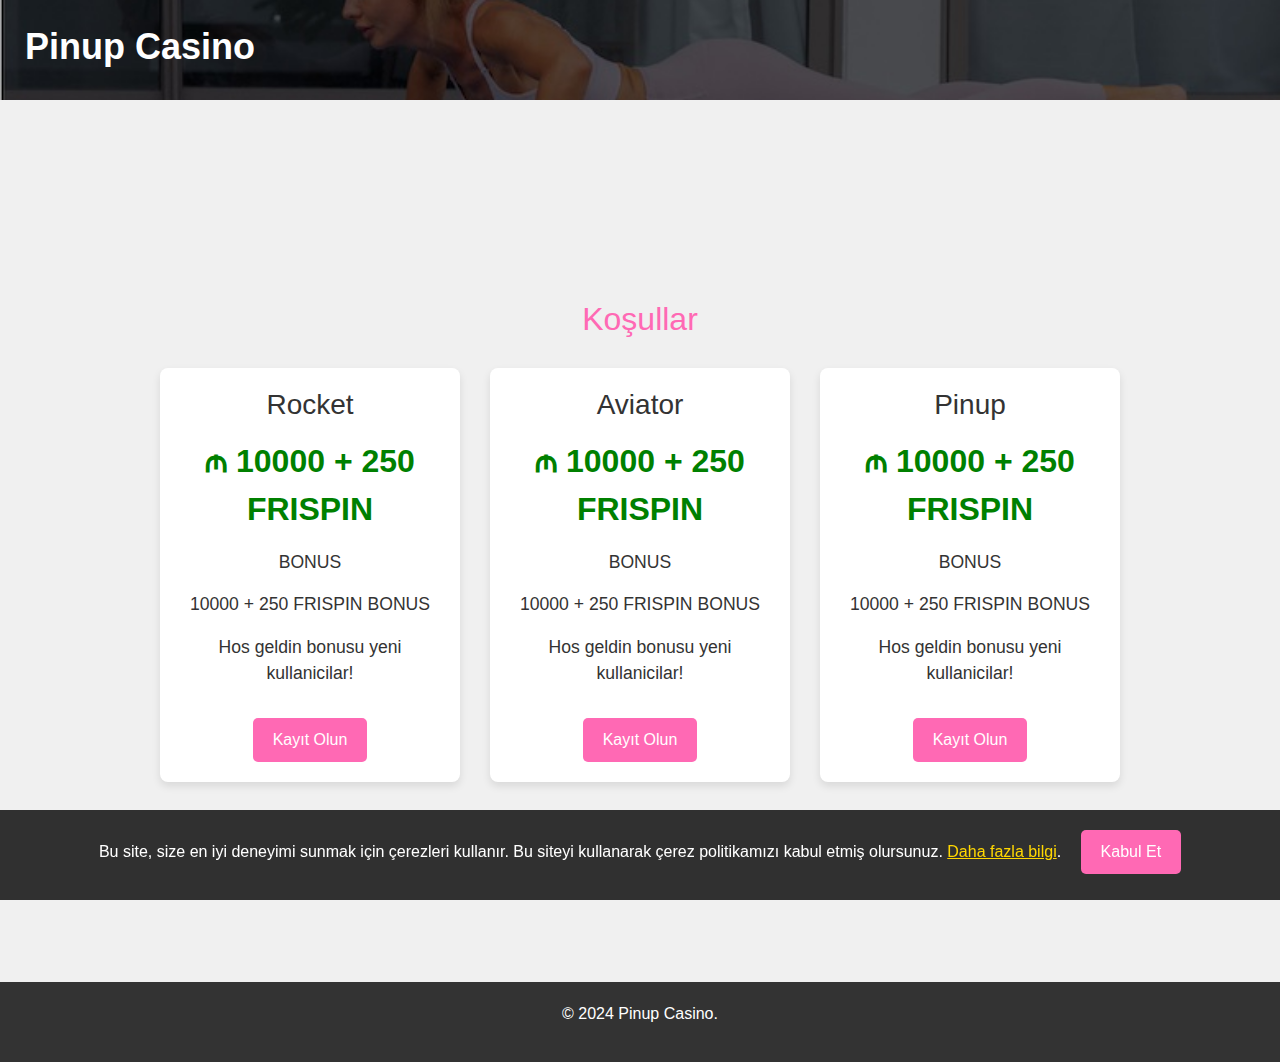
<file: tariffs.black.html>
<!DOCTYPE html>
<html lang="tr">

<head>
    <meta charset="UTF-8">
    <meta name="viewport" content="width=device-width, initial-scale=1.0">
    <meta name="title" content="Pinup Casino - Fitness, Pilates ve Masaj">
    <meta name="description"
          content="Pinup Casino">
    <title>Pinup Casino</title>
    <link rel="apple-touch-icon" sizes="180x180" href="favicon/apple-touch-icon.png">
    <link rel="icon" type="image/png" sizes="32x32" href="favicon/favicon-32x32.png">
    <link rel="icon" type="image/png" sizes="16x16" href="favicon/favicon-16x16.png">
    <link rel="manifest" href="favicon/site.webmanifest">
    <link rel="stylesheet" href="css/bootstrap.min.css">
    <link rel="stylesheet" href="css/style.css">
</head>

<body>

<header class="header">
    <nav class="navbar navbar-expand-lg justify-content-between">
        <div class="logo">
            <a href="#" class="logo-link">
                <h1>Pinup Casino</h1>
            </a>
        </div>
    </nav>
</header>
<section class="ana-banner h-100px">
    <div class="ana-banner-içerik">
    </div>
</section>

<section id="services" class="programlar tariffs">
    <div class="genel-container">
        <h2>Koşullar</h2>
        <div class="program-kutulari">
            <div class="program-kutu">
                <h3>Rocket</h3>
                <p class="price-green">₼ 10000 + 250 FRISPIN</p>
                <p>BONUS</p>
                <p>10000 + 250 FRISPIN BONUS</p>
                <p>Hos geldin bonusu yeni kullanicilar!</p>
                <a href="form.html" class="btn-zapis">Kayıt Olun</a>
            </div>
            <div class="program-kutu">
                <h3>Aviator</h3>
                <p class="price-green">₼ 10000 + 250 FRISPIN</p>
                <p>BONUS</p>
                <p>10000 + 250 FRISPIN BONUS</p>
                <p>Hos geldin bonusu yeni kullanicilar!</p>
                <a href="form.html" class="btn-zapis">Kayıt Olun</a>
            </div>
            <div class="program-kutu">
                <h3>Pinup</h3>
                <p class="price-green">₼ 10000 + 250 FRISPIN</p>
                <p>BONUS</p>
                <p>10000 + 250 FRISPIN BONUS</p>
                <p>Hos geldin bonusu yeni kullanicilar!</p>
                <a href="form.html" class="btn-zapis">Kayıt Olun</a>
            </div>
        </div>
    </div>
</section>

<footer>
    <p>&copy; 2024 Pinup Casino.</p>
</footer>

<div id="cookieConsent">
    <div id="cookieContent">
        <p>Bu site, size en iyi deneyimi sunmak için çerezleri kullanır. Bu siteyi kullanarak çerez politikamızı kabul
            etmiş olursunuz.
            <a href="/privacy-policy">Daha fazla bilgi</a>.</p>
        <button id="acceptCookies" class="btn-cookie">Kabul Et</button>
    </div>
</div>


<!-- Добавляем JavaScript прямо перед закрывающим тегом body -->
<script>
    window.addEventListener("load", function () {
        if (!localStorage.getItem("cookieConsent")) {
            document.getElementById("cookieConsent").style.display = "block";
        }

        document.getElementById("acceptCookies").addEventListener("click", function () {
            localStorage.setItem("cookieConsent", "true");
            document.getElementById("cookieConsent").style.display = "none";
        });
    });
</script>


</body>
<script src="js/jquery-1.12.4.min.js"></script>
<script src="js/bootstrap.min.js"></script>
<script src="js/main.js"></script>
<script type="application/ld+json">
    {
        "@context": "https://schema.org",
        "@type": "Organization",
        "name": "Pinup Casino",
        "url": "",
        "logo": "/favicon/favicon.ico"
    }
</script>
<script type="application/ld+json">
    {
        "@context": "https://schema.org",
        "@type": "WPHeader",
        "headline": "Pinup Casino",
        "description": "Pinup Casino",
        "url": "",
        "publisher": {
            "@type": "Organization",
            "name": "Pinup Casino",
            "logo": {
                "@type": "ImageObject",
                "url": "/favicon/favicon.ico"
            }
        }
    }
</script>
<script type="application/ld+json">
    {
        "@context": "https://schema.org",
        "@type": "WebPage",
        "name": "Pinup Casino",
        "description": "Pinup Casino",
        "publisher": {
            "@type": "Organization",
            "name": "Pinup Casino"
        },
        "license": "A license document that applies to this content, typically indicated by URL"
    }
</script>
<script type="application/ld+json">
    {
        "@context": "https://schema.org",
        "@type": "SiteNavigationElement",
        "name": "Main Navigation",
        "url": "",
        "hasPart": [
            {
                "@type": "WebPage",
                "name": "Home",
                "url": ""
            },
            {
                "@type": "WebPage",
                "name": "Tariffs",
                "url": "/tariffs.html"
            },
            {
                "@type": "WebPage",
                "name": "Form",
                "url": "/form.html"
            },
            {
                "@type": "WebPage",
                "name": "Policy",
                "url": "/policy.html"
            },
            {
                "@type": "WebPage",
                "name": "Terms of Conditions",
                "url": "/terms.html"
            },
            {
                "@type": "WebPage",
                "name": "Disclaimer",
                "url": "/disclaimer.html"
            }
        ]
    }
</script>
</html>
</file>
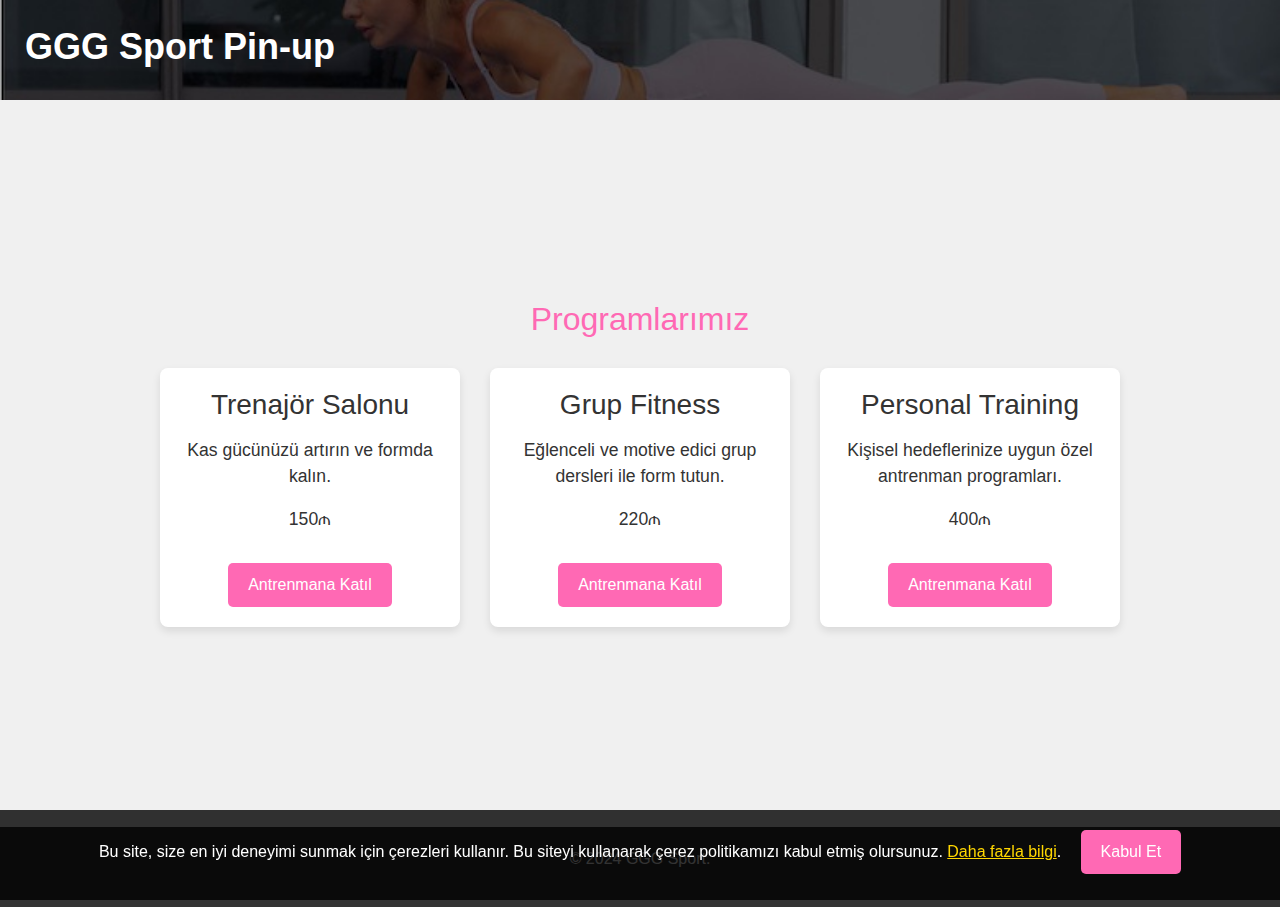
<file: tariffs.html>
<!DOCTYPE html>
<html lang="tr">

<head>
    <meta charset="UTF-8">
    <meta name="viewport" content="width=device-width, initial-scale=1.0">
    <meta name="title" content="GGG Sport - Fitness, Pilates ve Masaj">
    <meta name="description"
          content="GGG Sport Pin up ile sağlıklı bir yaşam için fitness, pilates ve masaj hizmetleri sunuyoruz. Hemen bizimle iletişime geçin!">
    <title>GGG Sport Pin up - Fitness, Pilates ve Masaj </title>
    <link rel="apple-touch-icon" sizes="180x180" href="favicon/apple-touch-icon.png">
    <link rel="icon" type="image/png" sizes="32x32" href="favicon/favicon-32x32.png">
    <link rel="icon" type="image/png" sizes="16x16" href="favicon/favicon-16x16.png">
    <link rel="manifest" href="favicon/site.webmanifest">
    <link rel="stylesheet" href="css/bootstrap.min.css">
    <link rel="stylesheet" href="css/style.css">
</head>

<body>

<header class="header">
    <nav class="navbar navbar-expand-lg justify-content-between">
        <div class="logo">
            <a href="index.html" class="logo-link">
                <h1>GGG Sport Pin-up </h1>
            </a>
        </div>
    </nav>
</header>
<section class="ana-banner h-100px">
    <div class="ana-banner-içerik">
    </div>
</section>

<section id="services" class="programlar tariffs">
    <div class="genel-container">
        <h2>Programlarımız</h2>
        <div class="program-kutulari">
            <div class="program-kutu">
                <h3>Trenajör Salonu</h3>
                <p>Kas gücünüzü artırın ve formda kalın.</p>
                <p>150₼</p>
                <a href="form.html" class="btn-zapis">Antrenmana Katıl</a>
            </div>
            <div class="program-kutu">
                <h3>Grup Fitness</h3>
                <p>Eğlenceli ve motive edici grup dersleri ile form tutun.</p>
                <p>220₼</p>
                <a href="form.html" class="btn-zapis">Antrenmana Katıl</a>
            </div>
            <div class="program-kutu">
                <h3>Personal Training</h3>
                <p>Kişisel hedeflerinize uygun özel antrenman programları.</p>
                <p>400₼</p>
                <a href="form.html" class="btn-zapis">Antrenmana Katıl</a>
            </div>
        </div>
    </div>
</section>

<footer>
    <p>&copy; 2024 GGG Sport.</p>
</footer>

<div id="cookieConsent">
    <div id="cookieContent">
        <p>Bu site, size en iyi deneyimi sunmak için çerezleri kullanır. Bu siteyi kullanarak çerez politikamızı kabul
            etmiş olursunuz.
            <a href="/privacy-policy">Daha fazla bilgi</a>.</p>
        <button id="acceptCookies" class="btn-cookie">Kabul Et</button>
    </div>
</div>


<!-- Добавляем JavaScript прямо перед закрывающим тегом body -->
<script>
    window.addEventListener("load", function () {
        if (!localStorage.getItem("cookieConsent")) {
            document.getElementById("cookieConsent").style.display = "block";
        }

        document.getElementById("acceptCookies").addEventListener("click", function () {
            localStorage.setItem("cookieConsent", "true");
            document.getElementById("cookieConsent").style.display = "none";
        });
    });
</script>


</body>
<script src="js/jquery-1.12.4.min.js"></script>
<script src="js/bootstrap.min.js"></script>
<script src="js/main.js"></script>
<script type="application/ld+json">
    {
        "@context": "https://schema.org",
        "@type": "Organization",
        "name": "GGG Sport",
        "url": "",
        "logo": "/favicon/favicon.ico"
    }
</script>
<script type="application/ld+json">
    {
        "@context": "https://schema.org",
        "@type": "WPHeader",
        "headline": "GGG Sport",
        "description": "GGG Sport ile sağlıklı bir yaşam için fitness, pilates ve masaj hizmetleri sunuyoruz. Hemen bizimle iletişime geçin!",
        "url": "",
        "publisher": {
            "@type": "Organization",
            "name": "GGG Sport",
            "logo": {
                "@type": "ImageObject",
                "url": "/favicon/favicon.ico"
            }
        }
    }
</script>
<script type="application/ld+json">
    {
        "@context": "https://schema.org",
        "@type": "WebPage",
        "name": "GGG Sport",
        "description": "GGG Sport ile sağlıklı bir yaşam için fitness, pilates ve masaj hizmetleri sunuyoruz. Hemen bizimle iletişime geçin!",
        "publisher": {
            "@type": "Organization",
            "name": "GGG Sport"
        },
        "license": "A license document that applies to this content, typically indicated by URL"
    }
</script>
<script type="application/ld+json">
    {
        "@context": "https://schema.org",
        "@type": "SiteNavigationElement",
        "name": "Main Navigation",
        "url": "",
        "hasPart": [
            {
                "@type": "WebPage",
                "name": "Home",
                "url": ""
            },
            {
                "@type": "WebPage",
                "name": "Tariffs",
                "url": "/tariffs.html"
            },
            {
                "@type": "WebPage",
                "name": "Form",
                "url": "/form.html"
            },
            {
                "@type": "WebPage",
                "name": "Policy",
                "url": "/policy.html"
            },
            {
                "@type": "WebPage",
                "name": "Terms of Conditions",
                "url": "/terms.html"
            },
            {
                "@type": "WebPage",
                "name": "Disclaimer",
                "url": "/disclaimer.html"
            }
        ]
    }
</script>
</html>
</file>
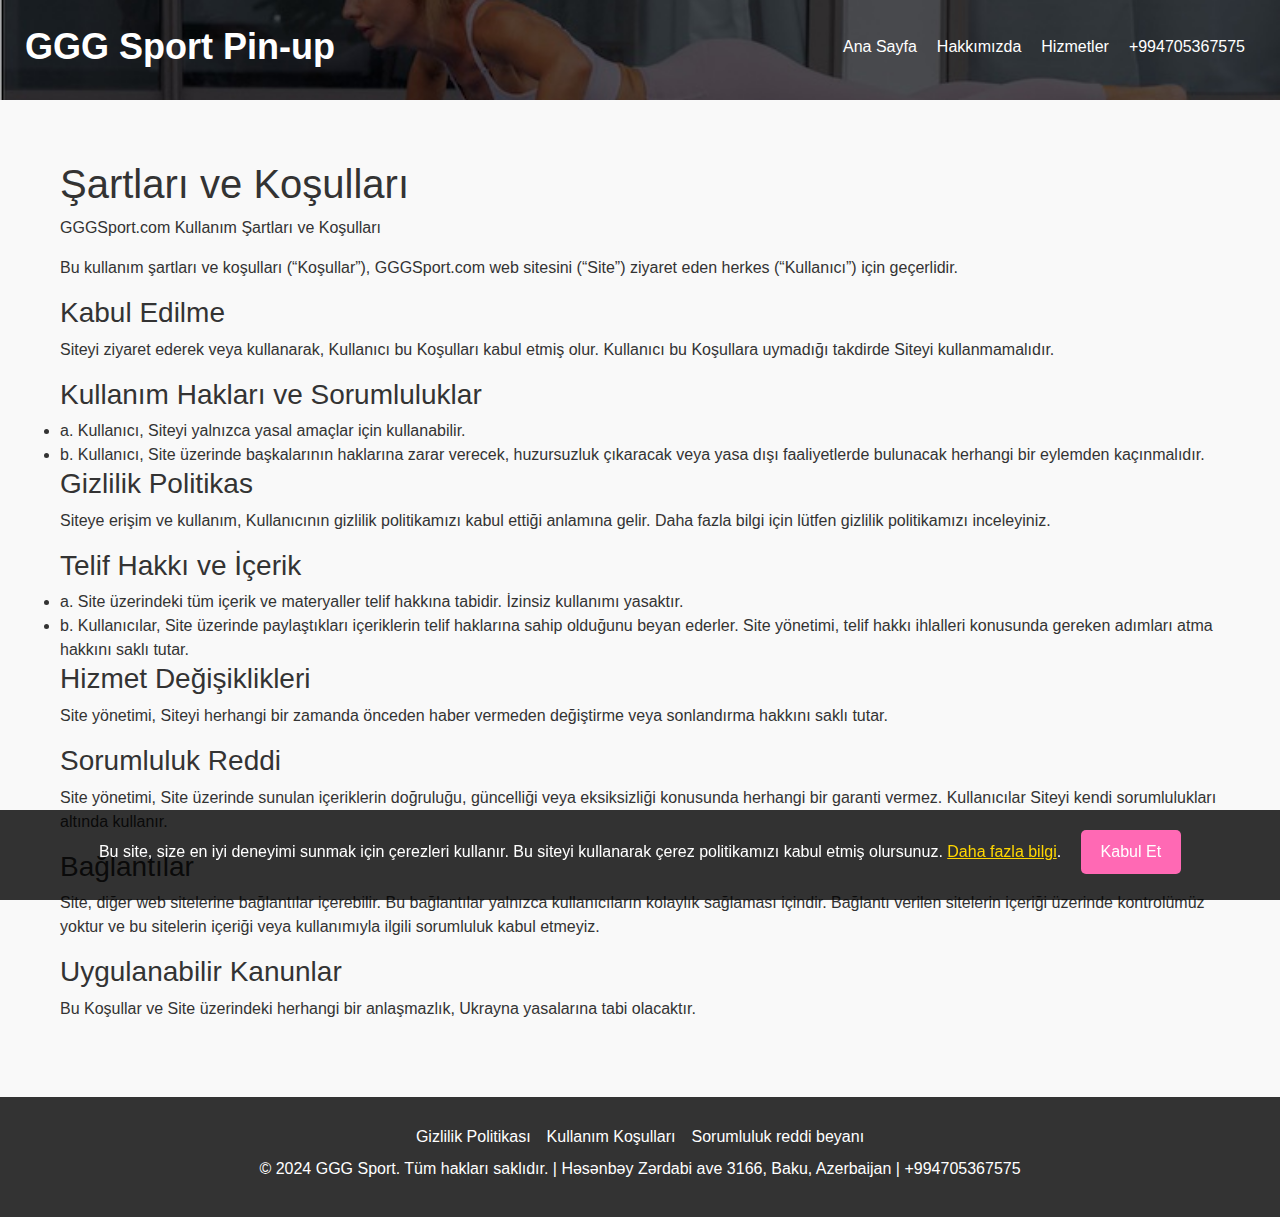
<file: terms.html>
<!DOCTYPE html>
<html lang="tr">

<head>
    <meta charset="UTF-8">
    <meta name="viewport" content="width=device-width, initial-scale=1.0">
    <meta name="title" content="GGG Sport - Fitness, Pilates ve Masaj">
    <meta name="description"
          content="GGG Sport Pin up ile sağlıklı bir yaşam için fitness, pilates ve masaj hizmetleri sunuyoruz. Hemen bizimle iletişime geçin!">
    <title>GGG Sport Pin up - Fitness, Pilates ve Masaj </title>
    <link rel="apple-touch-icon" sizes="180x180" href="favicon/apple-touch-icon.png">
    <link rel="icon" type="image/png" sizes="32x32" href="favicon/favicon-32x32.png">
    <link rel="icon" type="image/png" sizes="16x16" href="favicon/favicon-16x16.png">
    <link rel="manifest" href="favicon/site.webmanifest">
    <link rel="stylesheet" href="css/bootstrap.min.css">
    <link rel="stylesheet" href="css/style.css">
</head>

<body>

<header class="header">
    <nav class="navbar navbar-expand-lg justify-content-between">
        <div class="logo">
            <a href="index.html" class="logo-link">
                <h1>GGG Sport Pin-up </h1>
            </a>
        </div>
        <button class="navbar-toggler" type="button" data-toggle="collapse" data-target="#navbarSupportedContent"
                aria-controls="navbarSupportedContent" aria-expanded="false" aria-label="Toggle navigation">
            <span class="toggler-icon"></span>
            <span class="toggler-icon"></span>
            <span class="toggler-icon"></span>
        </button>

        <div class="collapse navbar-collapse sub-menu-bar" id="navbarSupportedContent">
            <ul id="nav" class="navbar-nav align-items-center">
                <li><a href="index.html">Ana Sayfa</a></li>
                <li><a href="index.html#about">Hakkımızda</a></li>
                <li><a href="index.html#services">Hizmetler</a></li>
                <li><a href="#">+994705367575</a></li>
            </ul>
        </div>
    </nav>
</header>
<section class="ana-banner h-100px">
    <div class="ana-banner-içerik">
    </div>
</section>

<section class="neden-secmelisiniz">
    <div class="genel-container">
        <h1>Şartları ve Koşulları</h1>
        <p>GGGSport.com Kullanım Şartları ve Koşulları</p>
        <p>Bu kullanım şartları ve koşulları (“Koşullar”), GGGSport.com web sitesini (“Site”) ziyaret eden herkes (“Kullanıcı”) için geçerlidir.</p>
        <h3>Kabul Edilme</h3>
        <p>Siteyi ziyaret ederek veya kullanarak, Kullanıcı bu Koşulları kabul etmiş olur. Kullanıcı bu Koşullara uymadığı takdirde Siteyi kullanmamalıdır.</p>
        <h3>Kullanım Hakları ve Sorumluluklar</h3>
        <li>a. Kullanıcı, Siteyi yalnızca yasal amaçlar için kullanabilir.</li>
        <li>b. Kullanıcı, Site üzerinde başkalarının haklarına zarar verecek, huzursuzluk çıkaracak veya yasa dışı faaliyetlerde bulunacak herhangi bir eylemden kaçınmalıdır.</li>
        <h3>Gizlilik Politikas</h3>
        <p>Siteye erişim ve kullanım, Kullanıcının gizlilik politikamızı kabul ettiği anlamına gelir. Daha fazla bilgi için lütfen gizlilik politikamızı inceleyiniz.</p>
        <h3>Telif Hakkı ve İçerik</h3>
        <li>a. Site üzerindeki tüm içerik ve materyaller telif hakkına tabidir. İzinsiz kullanımı yasaktır.</li>
        <li>b. Kullanıcılar, Site üzerinde paylaştıkları içeriklerin telif haklarına sahip olduğunu beyan ederler. Site yönetimi, telif hakkı ihlalleri konusunda gereken adımları atma hakkını saklı tutar.</li>
        <h3>Hizmet Değişiklikleri</h3>
        <p>Site yönetimi, Siteyi herhangi bir zamanda önceden haber vermeden değiştirme veya sonlandırma hakkını saklı tutar.</p>
        <h3>Sorumluluk Reddi</h3>
        <p>Site yönetimi, Site üzerinde sunulan içeriklerin doğruluğu, güncelliği veya eksiksizliği konusunda herhangi bir garanti vermez. Kullanıcılar Siteyi kendi sorumlulukları altında kullanır.</p>
        <h3>Bağlantılar</h3>
        <p>Site, diğer web sitelerine bağlantılar içerebilir. Bu bağlantılar yalnızca kullanıcıların kolaylık sağlaması içindir. Bağlantı verilen sitelerin içeriği üzerinde kontrolümüz yoktur ve bu sitelerin içeriği veya kullanımıyla ilgili sorumluluk kabul etmeyiz.</p>
        <h3>Uygulanabilir Kanunlar</h3>
        <p>Bu Koşullar ve Site üzerindeki herhangi bir anlaşmazlık, Ukrayna yasalarına tabi olacaktır.</p>
    </div>
</section>

<footer>
    <div class="d-flex justify-content-center flex-column-mob">
        <a href="policy.html" class="text-white m-2">Gizlilik Politikası</a>
        <a href="terms.html" class="text-white m-2">Kullanım Koşulları</a>
        <a href="disclaimer.html" class="text-white m-2">Sorumluluk reddi beyanı</a>
    </div>
    <p>&copy; 2024 GGG Sport. Tüm hakları saklıdır. | Həsənbəy Zərdabi ave 3166, Baku, Azerbaijan | +994705367575 </p>
</footer>

<div id="cookieConsent">
    <div id="cookieContent">
        <p>Bu site, size en iyi deneyimi sunmak için çerezleri kullanır. Bu siteyi kullanarak çerez politikamızı kabul
            etmiş olursunuz.
            <a href="/privacy-policy">Daha fazla bilgi</a>.</p>
        <button id="acceptCookies" class="btn-cookie">Kabul Et</button>
    </div>
</div>


<!-- Добавляем JavaScript прямо перед закрывающим тегом body -->
<script>
    window.addEventListener("load", function () {
        if (!localStorage.getItem("cookieConsent")) {
            document.getElementById("cookieConsent").style.display = "block";
        }

        document.getElementById("acceptCookies").addEventListener("click", function () {
            localStorage.setItem("cookieConsent", "true");
            document.getElementById("cookieConsent").style.display = "none";
        });
    });
</script>


</body>
<script src="js/jquery-1.12.4.min.js"></script>
<script src="js/bootstrap.min.js"></script>
<script src="js/main.js"></script>
<script type="application/ld+json">
    {
        "@context": "https://schema.org",
        "@type": "Organization",
        "name": "GGG Sport",
        "url": "",
        "logo": "/favicon/favicon.ico"
    }
</script>
<script type="application/ld+json">
    {
        "@context": "https://schema.org",
        "@type": "WPHeader",
        "headline": "GGG Sport",
        "description": "GGG Sport ile sağlıklı bir yaşam için fitness, pilates ve masaj hizmetleri sunuyoruz. Hemen bizimle iletişime geçin!",
        "url": "",
        "publisher": {
            "@type": "Organization",
            "name": "GGG Sport",
            "logo": {
                "@type": "ImageObject",
                "url": "/favicon/favicon.ico"
            }
        }
    }
</script>
<script type="application/ld+json">
    {
        "@context": "https://schema.org",
        "@type": "WebPage",
        "name": "GGG Sport",
        "description": "GGG Sport ile sağlıklı bir yaşam için fitness, pilates ve masaj hizmetleri sunuyoruz. Hemen bizimle iletişime geçin!",
        "publisher": {
            "@type": "Organization",
            "name": "GGG Sport"
        },
        "license": "A license document that applies to this content, typically indicated by URL"
    }
</script>
<script type="application/ld+json">
    {
        "@context": "https://schema.org",
        "@type": "SiteNavigationElement",
        "name": "Main Navigation",
        "url": "",
        "hasPart": [
            {
                "@type": "WebPage",
                "name": "Home",
                "url": ""
            },
            {
                "@type": "WebPage",
                "name": "Tariffs",
                "url": "/tariffs.html"
            },
            {
                "@type": "WebPage",
                "name": "Form",
                "url": "/form.html"
            },
            {
                "@type": "WebPage",
                "name": "Policy",
                "url": "/policy.html"
            },
            {
                "@type": "WebPage",
                "name": "Terms of Conditions",
                "url": "/terms.html"
            },
            {
                "@type": "WebPage",
                "name": "Disclaimer",
                "url": "/disclaimer.html"
            }
        ]
    }
</script>
</html>
</file>
<file: css/style.css>
body {
  font-family: Arial, sans-serif;
  margin: 0;
  padding: 0;
  color: #333;
  background-color: #ffffff;
}

.genel-container {
  max-width: 1440px;
  margin: 0 auto;
  padding: 0 20px;
}

/* Yeni Hero Bölümü */
.ana-banner {
  position: relative;
  background: url('../img/1.jpg') no-repeat center center/cover;
  height: 600px;
  color: #ffffff;
  display: flex;
  align-items: center;
  justify-content: center;
  text-align: center;
  padding: 20px;
}

.menu-bar {
  position: absolute;
  top: 20px;
  left: 50%;
  transform: translateX(-50%);
}
.header {
  position: absolute;
  width: 100%;
  z-index: 1;
  padding: 25px;
}
.menu-bar ul {
  list-style: none;
  display: flex;
  gap: 20px;
  padding: 0;
  margin: 0;
}

.menu-bar li a {
  color: #ffffff;
  text-decoration: none;
}

.iletişim-bilgileri {
  position: absolute;
  top: 20px;
  right: 20px;
  color: #ffffff;
}

.ana-banner-içerik {
  max-width: 800px;
  width: 100%;
  text-align: center;
}

.ana-banner-içerik h1 {
  font-size: 3em;
  margin-bottom: 20px;
}

.ana-banner-içerik p {
  font-size: 1.5em;
  margin-bottom: 30px;
}

.ana-banner-içerik a {
  padding: 15px 30px;
  font-size: 1.2em;
  background-color: #FF69B4;
  color: #ffffff;
  border: none;
  cursor: pointer;
}

/* Hizmetlerimiz Bölümü */
.hizmetler {
  padding: 60px 0;
  background-color: #ffffff;
}

.hizmetler-container {
  display: flex;
  flex-wrap: wrap;
  gap: 30px;
  justify-content: center;
}

.hizmet-kutu {
  background-color: #f9f9f9;
  padding: 20px;
  text-align: center;
  box-shadow: 0 4px 8px rgba(0, 0, 0, 0.1);
  width: 300px;
}

.hizmet-kutu img {

  margin-bottom: 15px;
}

.hizmet-kutu h3 {
  margin-bottom: 10px;
}

.hizmet-kutu p {
  font-size: 1.1em;
}

/* Hakkımızda Bölümü */
.hakkimizda {
  padding: 50px 0;
  background-color: #FF69B4;
  color: #ffffff;
  text-align: center;
}

.hakkimizda-içerik {
  display: flex;
  flex-wrap: wrap;
  justify-content: center;
  gap: 20px;
}

.hakkimizda-içerik img {
  max-width: 600px;
  width: 100%;
}

.hakkimizda-içerik p {
  max-width: 600px;
  font-size: 1.2em;
  text-align: justify;
}

/* Yorumlar Bölümü */
.yorumlar {
  background-color: #ffffff;
  padding: 60px 0;
  text-align: center;
}

.yorumlar-container {
  display: flex;
  justify-content: space-around;
  flex-wrap: wrap;
}

.yorum {
  background-color: #f0f0f0;
  padding: 20px;
  width: 30%;
  box-sizing: border-box;
  margin-bottom: 20px;
}

/* Kayıt Bölümü */
.kayit-ol {
  background-color: #ffffff;
  padding: 50px 0;
  text-align: center;
}

.kayit-formu {
  display: flex;
  flex-direction: column;
  align-items: center;
}

.kayit-formu input {
  margin-bottom: 20px;
  padding: 10px;
  width: 300px;
  max-width: 100%;
}

.kayit-formu a {
  padding: 12px 25px;
  background-color: #FF69B4;
  color: #ffffff;
  border: none;
  font-size: 1.2em;
  cursor: pointer;
}

/* Footer */
footer {
  background-color: #333;
  color: #ffffff;
  text-align: center;
  padding: 20px 0;
}


/* Neden Bizi Seçmelisiniz */
.neden-secmelisiniz {
  padding: 60px 0;
  background-color: #f9f9f9;
}

.neden-secmelisiniz h2 {
  text-align: center;
  color: #FF69B4;
  margin-bottom: 30px;
}

.neden-listesi {
  list-style: none;
  max-width: 800px;
  margin: 0 auto;
  padding: 0;
}

.neden-listesi li {
  font-size: 1.2em;
  margin-bottom: 15px;
  text-align: center;
}

/* Fitness Merkezi Sürgü */
.fitness-merkezi {
  padding: 60px 0;
  background-color: #ffffff;
}

.fitness-merkezi h2 {
  text-align: center;
  color: #FF69B4;
  margin-bottom: 30px;
}

.slider-container {
  width: 100%;
  overflow: hidden;
  display: flex;
  justify-content: center;
}

.slider {
  display: flex;
  gap: 30px;
}

.slider img {
  max-width: 300px;
  border-radius: 8px;
}

/* Слайдер анимация */
@keyframes slide {
  0% {
    transform: translateX(0);
  }
  20% {
    transform: translateX(0);
  }
  25% {
    transform: translateX(-100%);
  }
  45% {
    transform: translateX(-100%);
  }
  50% {
    transform: translateX(-200%);
  }
  70% {
    transform: translateX(-200%);
  }
  75% {
    transform: translateX(0);
  }
  100% {
    transform: translateX(0);
  }
}

/* Programlar */
.programlar {
  padding: 60px 0;
  background-color: #f0f0f0;
}

.programlar h2 {
  text-align: center;
  color: #FF69B4;
  margin-bottom: 30px;
}

.program-kutulari {
  display: flex;
  gap: 30px;
  justify-content: center;
  flex-wrap: wrap;
}

.program-kutu {
  background-color: #ffffff;
  padding: 20px;
  text-align: center;
  width: 300px;
  box-shadow: 0 4px 8px rgba(0, 0, 0, 0.1);
  border-radius: 8px;
}

.program-kutu h3 {
  margin-bottom: 15px;
}

.program-kutu p {
  font-size: 1.1em;
}


/* Стиль для кнопки "Antrenmana Katıl" */
.btn-zapis {
  display: inline-block;
  margin-top: 15px;
  padding: 10px 20px;
  background-color: #FF69B4; /* Цвет кнопки */
  color: white;
  text-decoration: none;
  border-radius: 5px;
  font-size: 1em;
  transition: background-color 0.3s ease;
  text-align: center;
}

.btn-zapis:hover {
  background-color: #ff85c0; /* Цвет при наведении */
}

.hizmetler-container {
  display: flex;
  gap: 30px;
  justify-content: center;
  flex-wrap: wrap;
}
.h-100px {
  height: 100px;
}
.program-kutulari p.price-green {
  font-weight: bold;
  font-size: 32px;
  color: green;
}
.hizmet-kutu {
  background-color: #ffffff;
  padding: 20px;
  text-align: center;
  width: 300px;
  box-shadow: 0 4px 8px rgba(0, 0, 0, 0.1);
  border-radius: 8px;
}

.hizmet-kutu img {

  object-fit: contain;
}

.hizmet-kutu h3 {
  margin: 20px 0 10px;
  font-size: 1.4em;
}

.hizmet-kutu p {
  font-size: 1.1em;
}


/* Cookies Agreement стили */
#cookieConsent {
  position: fixed;
  bottom: 0;
  left: 0;
  width: 100%;
  background-color: rgba(0, 0, 0, 0.8);
  color: white;
  padding: 20px;
  text-align: center;
  z-index: 1000;
  display: none; /* Изначально скрыт */
}

#cookieConsent a {
  color: #FFD700;
  text-decoration: underline;
}

#cookieConsent p {
  display: inline-block;
  margin-right: 15px;
  font-size: 1em;
}

.btn-cookie {
  background-color: #FF69B4;
  color: white;
  padding: 10px 20px;
  border: none;
  border-radius: 5px;
  cursor: pointer;
  transition: background-color 0.3s ease;
}

.btn-cookie:hover {
  background-color: #ff85c0;
}

.test {
  width:100%;
  text-align: center;

}


/* Базовые стили для блока отзывов */
.yorumlar {
  background-color: #f5f5f5;
  padding: 40px 20px;
}

.genel-container {
  max-width: 1200px;
  margin: 0 auto;
  padding: 0 20px;
}

.yorumlar h2 {
  text-align: center;
  margin-bottom: 40px;
  font-size: 2rem;
  color: #333;
}

.yorumlar-container {
  display: flex;
  flex-wrap: wrap;
  justify-content: space-between;
  gap: 20px;
}

.yorum {
  background-color: white;
  border: 1px solid #ddd;
  border-radius: 8px;
  padding: 20px;
  flex: 1 1 30%; /* Для гибкости */
  min-width: 280px;
  box-shadow: 0 4px 6px rgba(0, 0, 0, 0.1);
}

.yorum p {
  font-size: 1rem;
  color: #666;
  margin-bottom: 10px;
}

.yorum small {
  color: #999;
  font-size: 0.9rem;
}

/* Адаптация для планшетов (до 768px) */
@media (max-width: 768px) {
  .yorumlar-container {
    flex-direction: column;
    align-items: center;
  }

  .yorum {
    flex: 1 1 100%;
    max-width: 90%; /* Уменьшение ширины на планшетах */
  }
  .slider {
    flex-direction: column;
  }
}

/* Адаптация для мобильных устройств (до 480px) */
@media (max-width: 480px) {
  .yorumlar h2 {
    font-size: 1.5rem; /* Уменьшаем размер заголовка */
  }

  .yorum p {
    font-size: 0.9rem;
  }

  .yorum small {
    font-size: 0.8rem;
  }

  .yorum {
    padding: 15px;
  }
}




/*===== NAVBAR =====*/
.header_navbar {
  position: absolute;
  top: 0;
  left: 0;
  width: 100%;
  z-index: 99;
  -webkit-transition: all 0.3s ease-out 0s;
  -moz-transition: all 0.3s ease-out 0s;
  -ms-transition: all 0.3s ease-out 0s;
  -o-transition: all 0.3s ease-out 0s;
  transition: all 0.3s ease-out 0s;
}

.header a {
  color: #111;
}

.header a:hover, .hero a:hover {
  text-decoration: none;
}

.sticky {
  position: fixed;
  z-index: 999;
  background-color: #fff;
  -webkit-box-shadow: 0px 20px 50px 0px rgba(0, 0, 0, 0.05);
  -moz-box-shadow: 0px 20px 50px 0px rgba(0, 0, 0, 0.05);
  box-shadow: 0px 20px 50px 0px rgba(0, 0, 0, 0.05);
  -webkit-transition: all 0.3s ease-out 0s;
  -moz-transition: all 0.3s ease-out 0s;
  -ms-transition: all 0.3s ease-out 0s;
  -o-transition: all 0.3s ease-out 0s;
  transition: all 0.3s ease-out 0s;
}

.sticky .navbar {
  padding: 10px 0;
}

.navbar {
  align-items: center;
  -webkit-transition: all 0.3s ease-out 0s;
  -moz-transition: all 0.3s ease-out 0s;
  -ms-transition: all 0.3s ease-out 0s;
  -o-transition: all 0.3s ease-out 0s;
  transition: all 0.3s ease-out 0s;
}

.navbar h1 {
  white-space: nowrap;
  color: #ffff;
  font-weight: bold;
  font-size: 36px;
  margin-bottom: 0;
}
.navbar ul li {
  margin: 10px;
}
.navbar a:hover {
  text-decoration: none;
}

.tariffs {
  padding: 200px 0;
}

.navbar-brand {
  padding: 0;
  margin-right: 0;
}

.navbar .navbar-nav a {
  color: #fff;
}
.navbar-brand img {
  width: 60px;
}
.policy {
  padding-top: 150px;
}
.policy p {
  text-align: left;
}

.navbar-toggler {
  padding: 0;
}
.navbar-collapse {
  flex-grow: 0!important;
}
.navbar-toggler .toggler-icon {
  width: 30px;
  height: 2px;
  background-color: #fff;
  display: block;
  margin: 5px 0;
  position: relative;
  -webkit-transition: all 0.3s ease-out 0s;
  -moz-transition: all 0.3s ease-out 0s;
  -ms-transition: all 0.3s ease-out 0s;
  -o-transition: all 0.3s ease-out 0s;
  transition: all 0.3s ease-out 0s;
}

.navbar-toggler.active .toggler-icon:nth-of-type(1) {
  -webkit-transform: rotate(45deg);
  -moz-transform: rotate(45deg);
  -ms-transform: rotate(45deg);
  -o-transform: rotate(45deg);
  transform: rotate(45deg);
  top: 7px;
}

.navbar-toggler.active .toggler-icon:nth-of-type(2) {
  opacity: 0;
}

.navbar-toggler.active .toggler-icon:nth-of-type(3) {
  -webkit-transform: rotate(135deg);
  -moz-transform: rotate(135deg);
  -ms-transform: rotate(135deg);
  -o-transform: rotate(135deg);
  transform: rotate(135deg);
  top: -7px;
}

@media only screen and (min-width: 768px) and (max-width: 991px) {
  .navbar-collapse {
    position: absolute;
    top: 100%;
    left: 0;
    width: 100%;
    background-color: #fff;
    z-index: 9;
    -webkit-box-shadow: 0px 15px 20px 0px rgba(34, 34, 34, 0.1);
    -moz-box-shadow: 0px 15px 20px 0px rgba(34, 34, 34, 0.1);
    box-shadow: 0px 15px 20px 0px rgba(34, 34, 34, 0.1);
    margin-top: 20px;
    padding: 5px 12px;
  }
}

@media (max-width: 767px) {
  .navbar-collapse {
    position: absolute;
    top: 100%;
    left: 0;
    width: 100%;
    background-color: #FF69B4;
    z-index: 9;
    -webkit-box-shadow: 0px 15px 20px 0px rgba(34, 34, 34, 0.1);
    -moz-box-shadow: 0px 15px 20px 0px rgba(34, 34, 34, 0.1);
    box-shadow: 0px 15px 20px 0px rgba(34, 34, 34, 0.1);
    padding: 5px 12px;
  }
  .about-text, .delivery-text {
    width: 100%;
  }
  .about-image, .delivery-image {
    width: 100%;
    margin-right: 0px;
  }
  .h-135 {
    height: auto;
  }
  .policy {
    padding: 0px;
    padding-top: 30px;
  }
  .policy h1 {
    font-size: 1.5em;
  }
  .policy h2 {
    font-size: 1.2em;
  }
  .menu ul li {
    margin: 10px 15px;
  }
  .short-logo {
    justify-content: center;
  }
  .menu ul li a {
    color: #fff
  }
  .flex-column-mob {
    flex-direction: column;
  }
  .category-row {
    flex-direction: column;
  }

  .about-team, .beauty-glory {
    flex-direction: column;
  }

  .about-team img, .beauty-glory img {
    max-width: 100%;
  }

  .navbar-toggler {
    padding: 10px;
  }

  .navbar h1 {
    padding: 10px;
  }

  .navbar-brand img {
    width: 60px;
  }
  .navbar ul li, .navbar ul li a{
    color: #111;
  }
  .img-about {
    width: 100% !important;
  }

  .advantage-row, .category-row {
    flex-direction: column;
  }

  .services-grid {
    display: flex;
    flex-direction: column;
  }

  .cta-btn {
    font-size: 14px;
  }

  .advantage-item, .category-card {
    width: 100%;
    margin: 10px 0;
  }

  .banner h1 {
    font-size: 16px;
  }

  .banner p {
    font-size: 12px;
  }

  .header-info p, .header-info a {
    font-size: 10px;
  }
  .tariffs {
    padding: 60px 0;
  }
  .tariffs .category-card {
    width: 100%;
  }

}

.navbar-nav .nav-item {
  margin-left: 45px;
  position: relative;
  white-space: nowrap;
}

nav ul li:hover a {
  color: #8B0000 !important;
  text-decoration: none;
}

.screen img {
  max-width: 250px;
}

@media only screen and (min-width: 992px) and (max-width: 1199px) {
  .navbar-nav .nav-item {
    margin-left: 30px;
  }
}

@media only screen and (min-width: 768px) and (max-width: 991px) {
  .navbar-nav .nav-item {
    margin: 0;
  }
}

@media (max-width: 767px) {
  .navbar-nav .nav-item {
    margin: 0;
  }

  .navbar h1 {
    font-size: 16px;
  }
}

.navbar-nav .nav-item a {
  font-size: 16px;
  font-weight: 600;
  color: #38424D;
  -webkit-transition: all 0.3s ease-out 0s;
  -moz-transition: all 0.3s ease-out 0s;
  -ms-transition: all 0.3s ease-out 0s;
  -o-transition: all 0.3s ease-out 0s;
  transition: all 0.3s ease-out 0s;
  padding: 5px 0;
  position: relative;
}

.navbar-nav .nav-item a::before {
  position: absolute;
  content: '';
  width: 0;
  height: 2px;
  background-color: #38424D;
  border-radius: 50px;
  left: 110%;
  left: 0;
  bottom: 0;
  -webkit-transition: all 0.3s ease-out 0s;
  -moz-transition: all 0.3s ease-out 0s;
  -ms-transition: all 0.3s ease-out 0s;
  -o-transition: all 0.3s ease-out 0s;
  transition: all 0.3s ease-out 0s;
}

@media only screen and (min-width: 768px) and (max-width: 991px) {
  .navbar-nav .nav-item a::before {
    display: none;
  }
}

@media (max-width: 767px) {
  .navbar-nav .nav-item a::before {
    display: none;
  }
}

@media only screen and (min-width: 768px) and (max-width: 991px) {
  .navbar-nav .nav-item a {
    display: block;
    padding: 4px 0;
  }
}

@media (max-width: 767px) {
  .navbar-nav .nav-item a {
    display: block;
    padding: 4px 0;
  }
}

.navbar-nav .nav-item.active > a::before, .navbar-nav .nav-item:hover > a::before {
  width: 100%;
}

.navbar-nav .nav-item:hover .sub-menu {
  top: 100%;
  opacity: 1;
  visibility: visible;
}

@media only screen and (min-width: 768px) and (max-width: 991px) {
  .navbar-nav .nav-item:hover .sub-menu {
    top: 0;
  }
}

@media (max-width: 767px) {
  .navbar-nav .nav-item:hover .sub-menu {
    top: 0;
  }

  .screen img {
    max-width: 100%;
  }
}

.navbar-nav .nav-item .sub-menu {
  width: 200px;
  background-color: #fff;
  -webkit-box-shadow: 0px 0px 20px 0px rgba(0, 0, 0, 0.1);
  -moz-box-shadow: 0px 0px 20px 0px rgba(0, 0, 0, 0.1);
  box-shadow: 0px 0px 20px 0px rgba(0, 0, 0, 0.1);
  position: absolute;
  top: 110%;
  left: 0;
  opacity: 0;
  visibility: hidden;
  -webkit-transition: all 0.3s ease-out 0s;
  -moz-transition: all 0.3s ease-out 0s;
  -ms-transition: all 0.3s ease-out 0s;
  -o-transition: all 0.3s ease-out 0s;
  transition: all 0.3s ease-out 0s;
}

@media only screen and (min-width: 768px) and (max-width: 991px) {
  .navbar-nav .nav-item .sub-menu {
    position: relative;
    width: 100%;
    top: 0;
    display: none;
    opacity: 1;
    visibility: visible;
  }
}

@media (max-width: 767px) {
  .navbar-nav .nav-item .sub-menu {
    position: relative;
    width: 100%;
    top: 0;
    display: none;
    opacity: 1;
    visibility: visible;
  }
  .container1 {
    flex-direction: column;
  }
}

.navbar-nav .nav-item .sub-menu li {
  display: block;
}

.navbar-nav .nav-item .sub-menu li a {
  display: block;
  padding: 8px 20px;
  color: #4be46e;
}

.navbar-nav .nav-item .sub-menu li a.active, .navbar-nav .nav-item .sub-menu li a:hover {
  padding-left: 25px;
  color: #1E75D9;
}

.navbar-nav .sub-nav-toggler {
  display: none;
}

.form-contact {
  width: 60%;
}

@media only screen and (min-width: 768px) and (max-width: 991px) {
  .navbar-nav .sub-nav-toggler {
    display: block;
    position: absolute;
    right: 0;
    top: 0;
    background: none;
    color: #222;
    font-size: 18px;
    border: 0;
    width: 30px;
    height: 30px;
  }
}

@media (max-width: 767px) {
  .navbar-nav .sub-nav-toggler {
    display: block;
    position: absolute;
    right: 0;
    top: 0;
    background: none;
    color: #222;
    font-size: 18px;
    border: 0;
    width: 30px;
    height: 30px;
  }

  .form-contact {
    width: 80%;
  }
}

.navbar-nav .sub-nav-toggler span {
  width: 8px;
  height: 8px;
  border-left: 1px solid #222;
  border-bottom: 1px solid #222;
  -webkit-transform: rotate(-45deg);
  -moz-transform: rotate(-45deg);
  -ms-transform: rotate(-45deg);
  -o-transform: rotate(-45deg);
  transform: rotate(-45deg);
  position: relative;
  top: -5px;
}

.contact_section2 {
  width: 100%;
  height: auto;
  background-size: 100%;
  display: flex;
  justify-content: center;
  margin-bottom: 90px;
}

.input_bg {
  width: 60%;
  margin: 0 auto;
  text-align: center;
  margin-top: 100px;
}

.fact_text {
  width: 100%;
  float: left;
  font-size: 20px;
  color: #ffffff;
  text-align: center;
  text-transform: uppercase;
}

.address_text {
  width: 100%;
  float: left;
  font-size: 18px;
  color: #000;
  padding: 5px 20px 5px 30px;
  border-radius: 30px;
  border: 0px;
  background-color: #dadada;
  height: 60px;
  margin-top: 40px;
}

.sub_bt {
  width: 100%;
  color: black;
  background-color: #fff;
  font-size: 18px;
  border-radius: 30px;
  border: 1px solid black;
  height: 60px;
  margin-top: 40px;
  cursor: pointer;

}

.sub_bt:hover {
  color: #fff;
  background-color: black;
  border-color: #fff;
}

.h-80 {
  height: 80px;
  background-size: auto;
}

.courses-section h2 {
  text-align: center;
}


#original{
  font-family: 'Open Sans', sans-serif !important;
  direction: ltr;
  font-size: 1em;
  margin: 0;
  background-image: linear-gradient(to right bottom, #0a0a44, #0c0b6e, #0d0d99, #0f0fc3, #1012ee);
  background-color: #0a0a44;
  color: #fff;
}
.wrap__btn--PxHri--section{
  background-image: url('../img/bg-desc.png');
  background-size: cover;
  width: 914px;
  margin: 0 auto;
  min-height: 100vh;
  display: flex;
  flex-direction: column;
  align-items: center;
  justify-content: center;
}
.logo-img {
  margin-bottom: 20px;
  width: 200px; /* Измените размер по необходимости */
  height: auto;
}
.button {
  align-items: center;
  background: #FFFFFF;
  border: 0 solid #E2E8F0;
  box-shadow: 0 4px 6px -1px rgba(0, 0, 0, 0.1), 0 2px 4px -1px rgba(0, 0, 0, 0.06);
  box-sizing: border-box;
  color: #1A202C;
  display: inline-flex;
  font-weight: 700;
  height: 56px;
  justify-content: center;
  line-height: 24px;
  overflow-wrap: break-word;
  padding: 24px;
  text-decoration: none;
  width: auto;
  border-radius: 8px;
  cursor: pointer;
  user-select: none;
  -webkit-user-select: none;
  touch-action: manipulation;
}

.button{
  padding: 29px 55px;
  font-size: 18px;
  text-decoration: none !important;
}
.main__img--l83Xf--section{
  text-align: center;
  background: rgba(255,255,255,0.0);
  padding: 19px;
  border-radius: 0px;
  padding: 46px;
}
.main__img--l83Xf--section h1{
  font-weight: 400;
  font-size: 37px;
  border-bottom: 1px dotted #ccc;
  padding-bottom: 22px;
  margin-top: 0px;
}
.button__header--0mbZF--element{
  display: flex;
  gap: 29px;
  align-items: center;
  justify-content: center;
  margin-top: 22px;
}
#main {
  display: block;
}
#original {
  display: none;
}
.button-yes {
  background: #04cfa6;
  box-shadow: 0 2px #082144;
  transition: 0.5s;
}
.button-no {
  background: #ff2401 !important;
  padding: 29px 55px;
  font-size: 18px;
  text-decoration: none;
  box-shadow: 0 3px #082144;
}
@media (max-width: 1200px){
  .wrap__btn--PxHri--section{
    width: 100%;
  }
}
@media (max-width: 480px){
  .button__header--0mbZF--element{
    flex-direction: column;
  }
}
@media (max-width: 768px){
  #main {
    display: none;
  }
  #original {
    display: block;
  }
}
</file>
